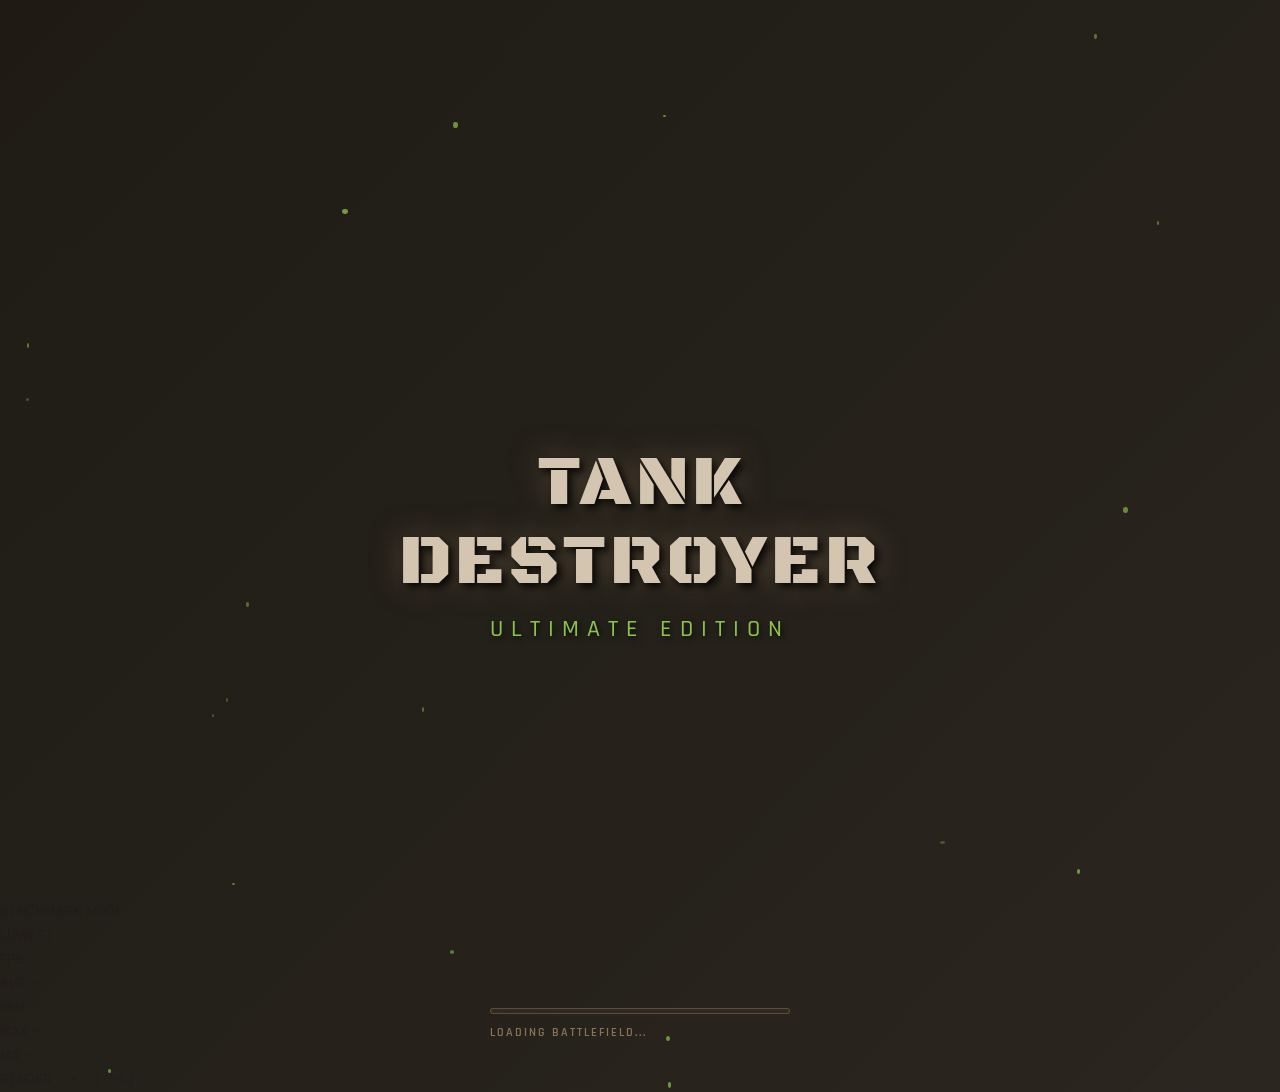
<file: index.html>
<!DOCTYPE html>
<html lang="id">
<head>
    <meta charset="UTF-8">
    <meta name="viewport" content="width=device-width, initial-scale=1.0, maximum-scale=1.0, user-scalable=no">
    <title>Tank Destroyer: Ultimate Edition</title>
    <!-- Cache Buster - Must be first to clear stale assets -->
    <script src="js/cache-buster.js"></script>
    <!-- Local font definitions -->
    <link rel="stylesheet" href="assets/fonts/fonts.css">
    <!-- Tailwind CSS v4 (local file) -->
    <script src="js/tailwind.js"></script>
    <!-- Critical CSS - Inline to prevent flash of unstyled content -->
    <style>
        /* Body starts invisible, fades in when assets loaded */
        html { background: #000; }
        body { 
            margin: 0; 
            padding: 0; 
            background: #000; 
            opacity: 0; 
            transition: opacity 0.8s cubic-bezier(0.4, 0, 0.2, 1);
            font-family: 'Rajdhani', system-ui, sans-serif;
            font-weight: 500;
        }
        body.loaded { opacity: 1; }
        /* Ensure all text uses Rajdhani by default */
        *, *::before, *::after {
            font-family: inherit;
        }
        /* Custom font classes that override Tailwind defaults */
        .font-black { font-weight: 900; font-family: 'Black Ops One', 'Impact', sans-serif !important; }
        .font-display { font-family: 'Black Ops One', 'Impact', sans-serif !important; }
    </style>
    <!-- Main game styles (loads after Tailwind to override) -->
    <link rel="stylesheet" href="css/style.css">
</head>
<body>

    <!-- SPLASH SCREEN -->
    <div id="splash-screen">
        <div class="splash-content">
            <!-- Page 1: Game Title -->
            <div class="splash-page" data-page="1">
                <h1 class="splash-title">TANK DESTROYER</h1>
                <div class="splash-subtitle">ULTIMATE EDITION</div>
            </div>
            
            <!-- Page 2: Developer Info -->
            <div class="splash-page next" data-page="2">
                <div class="splash-dev">
                    <div class="dev-label">PRODUCED BY</div>
                    <div class="dev-branding">
                        <div class="dev-crest">
                            <span class="dev-crest-ring"></span>
                            <span class="dev-crest-core">FDS</span>
                        </div>
                    </div>
                    <div class="dev-name">Firman Dev Studio</div>
                    <div class="dev-tagline">Premium Interactive Entertainment</div>
                </div>
            </div>
            
            <!-- Page 3: Health Warning -->
            <div class="splash-page next" data-page="3">
                <div class="health-warning">
                    <div class="warning-icon">⚠️</div>
                    <div class="warning-text">
                        <strong>HEALTH WARNING:</strong> This game contains flashing lights and intense visual effects.
                        Take regular breaks. If you experience dizziness or discomfort, stop playing immediately.
                    </div>
                </div>
            </div>
            
            <!-- Loading bar - consistent across all pages -->
            <div class="splash-loading">
                <div class="loading-bar"></div>
                <div class="loading-text">LOADING BATTLEFIELD...</div>
            </div>
            
            <!-- Pagination Dots -->
            <div class="splash-pagination">
                <span class="dot" data-page="1"></span>
                <span class="dot" data-page="2"></span>
                <span class="dot" data-page="3"></span>
            </div>
            
            <div class="splash-hint">TAP TO CONTINUE</div>
        </div>
    </div>

    <!-- DEMO BATTLE CANVAS (Background for homepage) -->
    <canvas id="demoCanvas"></canvas>

    <canvas id="gameCanvas"></canvas>
    
    <!-- UI LAYER -->
    <div id="ui-layer">
        <!-- Achievement Popup Container -->
        <div id="achievement-popup-container"></div>

        <div class="hud-top">
            <div class="stats-panel">
                <div id="hp-bar-group" class="bar-group bar-visible">
                    <div class="bar-label"><span>HP</span><span id="revive-indicator" style="color:#ff69b4;font-weight:900;margin-left:8px;">❤️ 0x</span></div>
                    <div class="bar-frame"><div id="hp-fill" class="bar-fill hp-fill" style="width: 100%;"></div><div id="hp-text" class="bar-value">200/200</div></div>
                </div>
                <div id="armor-bar-group" class="bar-group bar-hidden" style="margin-top:4px;">
                    <div class="bar-label"><span>ARMOR</span></div>
                    <div class="bar-frame"><div id="armor-fill" class="bar-fill armor-fill" style="width: 0%;"></div><div id="armor-text" class="bar-value">0</div></div>
                </div>
                <div id="energy-bar-group" class="bar-group bar-visible" style="margin-top:4px;">
                    <div class="bar-label"><span>WEAPON ENERGY</span><span id="temp-indicator" style="color:#00ff00;font-weight:900;margin-left:8px;">20°C</span></div>
                    <div class="bar-frame"><div id="en-fill" class="bar-fill en-fill" style="width: 100%;"></div><div id="en-text" class="bar-value">100%</div></div>
                </div>
                <div id="ks-bar-group" class="bar-group bar-visible" style="margin-top:4px;">
                    <div class="bar-label"><span>KILL STREAK</span></div>
                    <div class="bar-frame"><div id="ks-fill" class="bar-fill ks-fill" style="width: 0%;"></div></div>
                </div>
                <div id="weapon-name" class="weapon-info">CANNON</div>
                <!-- Passive Item Indicators (dmgmult, critical, etc.) -->
                <div id="passive-indicators" class="passive-indicators"></div>
            </div>
            
            <div class="top-right">
                <canvas id="minimap" class="minimap-box" width="110" height="110"></canvas>
                <div class="pause-btn" id="pause-btn">II</div>
                <!-- Wave Indicator - Positioned responsively -->
                <div id="wave-indicator">WAVE 1</div>
            </div>
        </div>

        <div id="boss-warning">⚠ MOTHERSHIP DETECTED ⚠</div>
        
        <!-- FPS Debug HUD (only visible when DEBUG_SHOW_FPS=true or during homepage hold) -->
        <div id="fps-hud" class="fps-hud" style="display: none; opacity: 0;">
            <span id="fps-value" class="fps-value">-- FPS</span>
            <span class="fps-separator">│</span>
            <span id="fps-avg" class="fps-avg">avg --</span>
            <span class="fps-separator">│</span>
            <span id="fps-ms" class="fps-ms">-- ms</span>
        </div>
        
        <!-- Wave Transition Timer -->
        <div id="wave-timer" style="display: none;"></div>

        <div class="keyboard-hint desktop:block hidden">[ WASD: MOVE ] [ MOUSE/ARROWS: AIM & FIRE ]</div>

        <div class="controls-area">
            <!-- LEFT JOYSTICK -->
            <div class="joystick-container left-control">
                <div class="ability-slot ability-slot--turbo">
                    <div id="turbo-btn" class="turbo-btn ability-btn">
                        <span class="ability-main">TURBO</span>
                        <span class="ability-sub">EMPTY</span>
                    </div>
                </div>
                <div id="stick-l" class="joystick-base joy-left">
                    <div class="joystick-label">MOVE</div>
                    <div id="thumb-l" class="joystick-stick"></div>
                </div>
            </div>

            <!-- RIGHT JOYSTICK -->
            <div class="joystick-container right-control">
                <div class="ability-slot ability-slot--ult">
                    <div id="ult-btn" class="ult-btn ability-btn">
                        <span class="ability-main">ULTIMATE</span>
                        <span class="ability-sub">LOCKED</span>
                    </div>
                </div>
                <div id="stick-r" class="joystick-base joy-right">
                    <div class="joystick-label joystick-label-red">AIM & FIRE</div>
                    <div id="thumb-r" class="joystick-stick"></div>
                </div>
            </div>
        </div>
    </div>

    <!-- MENUS -->
    <div id="overlay" class="hidden">
        <h1 class="font-black title-text" style="font-size: clamp(1.75rem, 8vw, 4.5rem); margin-bottom: clamp(0.5rem, 1vh, 1rem); line-height: 1;">TANK DESTROYER</h1>
        <div class="font-semibold" style="color: #8bc34a; font-size: clamp(0.65rem, 2.5vw, 1.25rem); letter-spacing: 0.3em; margin-bottom: clamp(1rem, 3vh, 2.5rem); font-family: 'Rajdhani', sans-serif;">ULTIMATE EDITION</div>
        <div class="score-list w-64" id="high-scores-list"><div class="text-sm" style="color: #d4c5b0;">Retrieving Data...</div></div>
        
        <div class="menu-buttons flex flex-col gap-4 w-64 items-center">
            <button id="resume-game-btn" class="inactive px-6 py-3 font-bold rounded border transition transform active:scale-95 tracking-widest cursor-pointer w-full" style="background: linear-gradient(135deg, #d97706, #fbbf24); color: #3e2c1c; border: 3px solid #b45309; box-shadow: 2px 2px 15px rgba(0,0,0,0.6);">RESUME BATTLE</button>
            <button id="start-btn" class="px-6 py-3 font-bold rounded border transition transform active:scale-95 tracking-widest cursor-pointer w-full" style="background: linear-gradient(135deg, #4a6741, #5a7a50); color: #d4c5b0; border: 3px solid #6b8055; box-shadow: 2px 2px 15px rgba(0,0,0,0.6);">DEPLOY TANK</button>
            <button id="achievements-btn" class="px-6 py-3 font-bold rounded border transition transform active:scale-95 tracking-widest cursor-pointer w-full" style="background: rgba(70, 60, 50, 0.9); color: #d4c5b0; border: 3px solid #8b7355; box-shadow: 2px 2px 10px rgba(0,0,0,0.5);">ACHIEVEMENTS</button>
        </div>
        
        <!-- Version Number -->
        <div class="version-number">v2.1.7</div>
        
        <!-- Music Credits & Toggle (Bottom Left) -->
        <div class="music-credits">
            <div class="music-controls-row">
                <div class="settings-btn" id="settings-btn" title="Graphics Settings">
                    <span class="settings-icon">⚙️</span>
                </div>
                <div class="music-toggle" id="music-toggle" title="Toggle Music">
                    <span class="music-icon" id="music-icon">🔊</span>
                </div>
            </div>
            <div class="music-text">Music from Army Men RTS (2002) OST</div>
        </div>
        
        <!-- Music Start Hint - Centered horizontally -->
        <div class="music-start-hint-container" id="music-start-hint">
            <div class="music-start-hint-box">
                <span class="hint-text">Tap anywhere to start music</span>
            </div>
        </div>
    </div>
    
    <!-- Demo Benchmark HUD - Shows when holding homepage background -->
    <div id="demo-benchmark-hud" class="demo-benchmark-hud">
        <div class="benchmark-header">
            <div class="benchmark-title">BENCHMARK MODE</div>
            <div class="benchmark-quality">
                <span class="quality-badge" id="bench-quality-badge">LOWEST</span>
            </div>
        </div>
        <div class="benchmark-stats">
            <div class="benchmark-row">
                <span class="benchmark-label">FPS</span>
                <span id="bench-fps" class="benchmark-value fps-value">--</span>
            </div>
            <div class="benchmark-row">
                <span class="benchmark-label">AVG</span>
                <span id="bench-avg" class="benchmark-value">--</span>
            </div>
            <div class="benchmark-row">
                <span class="benchmark-label">MIN</span>
                <span id="bench-min" class="benchmark-value">--</span>
            </div>
            <div class="benchmark-row">
                <span class="benchmark-label">MAX</span>
                <span id="bench-max" class="benchmark-value">--</span>
            </div>
            <div class="benchmark-row">
                <span class="benchmark-label">MS</span>
                <span id="bench-ms" class="benchmark-value">--</span>
            </div>
        </div>
        <div class="benchmark-footer">
            <span class="benchmark-resolution-label">RENDER</span>
            <span class="benchmark-resolution" id="bench-resolution">-- × -- (---%)</span>
        </div>
    </div>

    <div id="achievements-screen" class="hidden">
        <div class="ach-header">
            <h1 class="title-text tracking-widest">ACHIEVEMENTS</h1>
            <div class="ach-subtitle">MEDALS OF HONOR</div>
        </div>
        
        <div id="achievements-list" class="achievements-grid">
            <!-- Populated by JS -->
        </div>

        <button id="ach-back-btn">BACK TO BASE</button>
    </div>

    <!-- Settings Screen -->
    <div id="settings-screen" class="hidden">
        <div class="settings-container">
            <div class="settings-header">
                <h1 class="settings-title">GRAPHICS SETTINGS</h1>
                <div class="settings-subtitle">Optimize for your device</div>
            </div>
            
            <div class="settings-content">
                <!-- Quality Presets -->
                <div class="settings-section">
                    <div class="section-title">QUALITY PRESET</div>
                    <div class="quality-presets">
                        <button class="preset-btn" data-quality="0">
                            <span class="preset-icon">💎</span>
                            <span class="preset-name">ULTRA</span>
                            <span class="preset-desc">Maximum quality</span>
                        </button>
                        <button class="preset-btn" data-quality="1">
                            <span class="preset-icon">✨</span>
                            <span class="preset-name">HIGH</span>
                            <span class="preset-desc">Great visuals</span>
                        </button>
                        <button class="preset-btn" data-quality="2">
                            <span class="preset-icon">⚖️</span>
                            <span class="preset-name">MEDIUM</span>
                            <span class="preset-desc">Balanced</span>
                        </button>
                        <button class="preset-btn" data-quality="3">
                            <span class="preset-icon">🔋</span>
                            <span class="preset-name">LOW</span>
                            <span class="preset-desc">Better FPS</span>
                        </button>
                        <button class="preset-btn" data-quality="4">
                            <span class="preset-icon">⚡</span>
                            <span class="preset-name">VERY LOW</span>
                            <span class="preset-desc">Performance</span>
                        </button>
                        <button class="preset-btn active" data-quality="5">
                            <span class="preset-icon">🚀</span>
                            <span class="preset-name">LOWEST</span>
                            <span class="preset-desc">Max FPS</span>
                        </button>
                    </div>
                </div>
                
                <!-- Current Settings Display -->
                <div class="settings-section">
                    <div class="section-title">CURRENT SETTINGS</div>
                    <div class="settings-info">
                        <div class="setting-row">
                            <span class="setting-label">Particles</span>
                            <span class="setting-value" id="setting-particles">15%</span>
                        </div>
                        <div class="setting-row">
                            <span class="setting-label">Shadows</span>
                            <span class="setting-value" id="setting-shadows">Off</span>
                        </div>
                        <div class="setting-row">
                            <span class="setting-label">Terrain Detail</span>
                            <span class="setting-value" id="setting-terrain">10%</span>
                        </div>
                        <div class="setting-row">
                            <span class="setting-label">Effects</span>
                            <span class="setting-value" id="setting-effects">20%</span>
                        </div>
                        <div class="setting-row">
                            <span class="setting-label">Tank Tracks</span>
                            <span class="setting-value" id="setting-tracks">Off</span>
                        </div>
                        <div class="setting-row">
                            <span class="setting-label">Floating Text</span>
                            <span class="setting-value" id="setting-floattext">15 max</span>
                        </div>
                        <div class="setting-row">
                            <span class="setting-label">AI Update Rate</span>
                            <span class="setting-value" id="setting-ai">Every 4 frames</span>
                        </div>
                    </div>
                </div>
            </div>
            
            <button id="settings-back-btn" class="settings-back-btn">APPLY & CLOSE</button>
        </div>
    </div>

    <div id="pause-screen" class="hidden">
        <h1 class="title-text" style="font-size: clamp(2.5rem, 8vw, 5rem); margin-bottom: clamp(1.5rem, 4vh, 3rem);">PAUSED</h1>
        <div class="flex flex-col" style="gap: clamp(12px, 2vh, 20px); width: clamp(16rem, 40vw, 20rem);">
            <button id="resume-btn" class="pause-menu-btn" style="background: linear-gradient(135deg, #4a6741, #5a7a50); color: #d4c5b0; border: 3px solid #6b8055;">RESUME</button>
            <button id="restart-pause-btn" class="pause-menu-btn" style="background: linear-gradient(135deg, #a83e20, #b44628); color: #d4c5b0; border: 3px solid #8b5a3c;">RESTART</button>
            <button id="home-btn" class="pause-menu-btn" style="background: rgba(70, 60, 50, 0.95); color: #d4c5b0; border: 3px solid #8b7355;">HOME</button>
        </div>
    </div>

    <div id="gameover-screen" class="hidden">
        <h1 class="title-text" style="font-size: clamp(2.5rem, 8vw, 5rem); margin-bottom: clamp(0.5rem, 1vh, 1rem);">MISSION FAILED</h1>
        <p id="go-score" class="font-mono tracking-wider" style="font-size: clamp(1.2rem, 4vw, 2rem); margin-bottom: clamp(1.5rem, 4vh, 3rem);">SCORE: 0</p>
        <div class="flex flex-col" style="gap: clamp(12px, 2vh, 20px); width: clamp(16rem, 40vw, 20rem);">
            <button id="restart-btn" class="pause-menu-btn" style="background: linear-gradient(135deg, #4a6741, #5a7a50); color: #d4c5b0; border: 3px solid #6b8055;">RETRY MISSION</button>
            <button id="home-gameover-btn" class="pause-menu-btn" style="background: rgba(70, 60, 50, 0.95); color: #d4c5b0; border: 3px solid #8b7355;">BACK TO HOME</button>
        </div>
    </div>

    <!-- Victory Screen -->
    <div id="victory-screen" class="hidden">
        <div class="victory-sparkles"></div>
        <div class="victory-content">
            <div class="victory-badge">
                <div class="victory-trophy">🏆</div>
                <div class="victory-rays"></div>
            </div>
            <h1 class="title-text victory-title">VICTORY!</h1>
            <p class="victory-subtitle">OMEGA DESTROYER DEFEATED</p>
            <div class="victory-stats">
                <div class="victory-stat">
                    <span class="stat-label">FINAL SCORE</span>
                    <span id="victory-score" class="stat-value font-mono">0</span>
                </div>
                <div class="victory-stat">
                    <span class="stat-label">MISSION TIME</span>
                    <span id="victory-time" class="stat-value font-mono">00:00</span>
                </div>
            </div>
            <div class="victory-btn-container">
                <button id="home-victory-btn" class="victory-home-btn">
                    <span class="btn-icon">🏠</span>
                    <span class="btn-text">RETURN HOME</span>
                </button>
            </div>
        </div>
    </div>

    <!-- Deploy Confirmation Popup -->
    <div id="deploy-confirm-popup" class="hidden">
        <div class="confirm-popup-content">
            <h2 class="confirm-title">⚠️ ACTIVE MISSION</h2>
            <p class="confirm-text">You have a saved battle in progress. Starting a new mission will erase your current progress.</p>
            <p class="confirm-subtext">Wave <span id="saved-wave-num">?</span> • Score <span id="saved-score-num">?</span></p>
            <div class="confirm-buttons">
                <button id="confirm-deploy-btn" class="pause-menu-btn" style="background: linear-gradient(135deg, #a83e20, #b44628); color: #d4c5b0; border: 3px solid #8b5a3c;">NEW MISSION</button>
                <button id="cancel-deploy-btn" class="pause-menu-btn" style="background: rgba(70, 60, 50, 0.95); color: #d4c5b0; border: 3px solid #8b7355;">CANCEL</button>
            </div>
        </div>
    </div>

    <script src="js/splash.js"></script>
    <script src="js/music.js"></script>
    <script src="js/config.js"></script>
    <script src="js/achievements.js"></script>
    <script src="js/saveManager.js"></script>
    <script src="js/ui.js"></script>
    <script src="js/world.js"></script>
    <script src="js/systems.js"></script>
    <!-- render.js must load before gameplay.js (draw() dependency) -->
    <script src="js/render.js"></script>
    <!-- demo.js needs render.js, config.js, world.js -->
    <script src="js/demo.js"></script>
    <!-- systems.js must load before gameplay.js (updateBullets dependency) -->
    <script src="js/gameplay.js"></script>
    <script src="js/input.js"></script>
    <script src="js/main.js"></script>
</html>
</file>
<file: assets/fonts/fonts.css>
/* Local Font Definitions - Downloaded from Google Fonts */
/* Black Ops One - Military style display font */
@font-face {
    font-family: 'Black Ops One';
    font-style: normal;
    font-weight: 400;
    font-display: swap;
    src: url('./BlackOpsOne-Regular.ttf') format('truetype');
}

/* Rajdhani - Modern technical font for UI (all weights) */
@font-face {
    font-family: 'Rajdhani';
    font-style: normal;
    font-weight: 300;
    font-display: swap;
    src: url('./Rajdhani-Light.ttf') format('truetype');
}

@font-face {
    font-family: 'Rajdhani';
    font-style: normal;
    font-weight: 400;
    font-display: swap;
    src: url('./Rajdhani-Regular.ttf') format('truetype');
}

@font-face {
    font-family: 'Rajdhani';
    font-style: normal;
    font-weight: 500;
    font-display: swap;
    src: url('./Rajdhani-Medium.ttf') format('truetype');
}

@font-face {
    font-family: 'Rajdhani';
    font-style: normal;
    font-weight: 600;
    font-display: swap;
    src: url('./Rajdhani-SemiBold.ttf') format('truetype');
}

@font-face {
    font-family: 'Rajdhani';
    font-style: normal;
    font-weight: 700;
    font-display: swap;
    src: url('./Rajdhani-Bold.ttf') format('truetype');
}

/* Orbitron - Futuristic geometric font */
@font-face {
    font-family: 'Orbitron';
    font-style: normal;
    font-weight: 400;
    font-display: swap;
    src: url('./Orbitron-Regular.ttf') format('truetype');
}

@font-face {
    font-family: 'Orbitron';
    font-style: normal;
    font-weight: 700;
    font-display: swap;
    src: url('./Orbitron-Bold.ttf') format('truetype');
}
</file>
<file: css/style.css>
/* Local Font Import - Downloaded from Google Fonts for production use */
@import url('../assets/fonts/fonts.css');

:root {
	--hud-box-size: clamp(90px, 20vw, 130px);
	--hud-box-size-compact: clamp(75px, 18vw, 100px);
	/* Default font settings */
	--font-primary: 'Rajdhani', system-ui, sans-serif;
	--font-display: 'Black Ops One', 'Impact', sans-serif;
	--font-mono: 'Orbitron', monospace;
}

/* === GPU HARDWARE ACCELERATION HINTS === */
/* Force GPU layer creation for smooth rendering */
* {
	/* Disable tap highlight on mobile */
	-webkit-tap-highlight-color: transparent;
	/* Inherit font from parent by default */
	font-family: inherit;
}

/* Base font settings for entire document */
html {
	font-family: var(--font-primary);
}

body {
	background: linear-gradient(135deg, #5a7a50 0%, #4a6741 50%, #6b5d4f 100%);
	/* Natural terrain gradient */
	margin: 0;
	overflow: hidden;
	touch-action: none;
	font-family: var(--font-primary);
	font-weight: 500; /* Medium weight as default - not too thin */
	user-select: none;
	-webkit-user-select: none;
	/* GPU acceleration for body */
	-webkit-transform: translateZ(0);
	transform: translateZ(0);
}

/* GPU-accelerated canvas rendering */
#gameCanvas,
#minimap,
#demo-canvas {
	/* Force GPU compositing layer */
	transform: translateZ(0);
	-webkit-transform: translateZ(0);
	/* Hint browser to optimize for changes */
	will-change: contents;
	/* Disable image smoothing for better performance */
	image-rendering: -webkit-optimize-contrast;
	image-rendering: crisp-edges;
	/* Backface visibility for GPU layer */
	-webkit-backface-visibility: hidden;
	backface-visibility: hidden;
}

/* Blur effect for canvas and HUD when wave-timer is visible */
#wave-timer:not([style*="display: none"]) ~ #gameCanvas,
#wave-timer:not([style*="display: none"]) ~ .hud-top,
#wave-timer:not([style*="display: none"]) ~ .stats-panel,
#wave-timer:not([style*="display: none"]) ~ .top-right,
#wave-timer:not([style*="display: none"]) ~ #wave-indicator,
#wave-timer:not([style*="display: none"]) ~ #minimap,
#wave-timer:not([style*="display: none"]) ~ #ui-layer {
	filter: blur(8px);
	transition: filter 0.3s ease;
}

/* SPLASH SCREEN */
#splash-screen {
	position: fixed;
	inset: 0;
	background: linear-gradient(135deg, rgba(30, 25, 20, 0.98), rgba(40, 35, 30, 0.95));
	z-index: 9999;
	display: flex;
	align-items: center;
	justify-content: center;
}

#splash-screen.fade-out {
	animation: splashFadeOut 0.8s ease-out forwards;
}

@keyframes splashFadeOut {
	to {
		opacity: 0;
		visibility: hidden;
	}
}

.splash-content {
	position: relative;
	display: flex;
	flex-direction: column;
	align-items: center;
	justify-content: center;
	width: 100%;
	height: 100vh;
	max-width: 100%;
	overflow: hidden;
	z-index: 1;
}

/* Splash Pages */
.splash-page {
	position: absolute;
	top: 50%;
	left: 50%;
	transform: translate(-50%, -50%) scale(0.8) rotateY(45deg);
	display: flex;
	flex-direction: column;
	align-items: center;
	justify-content: center;
	gap: clamp(4px, 1vh, 10px);
	opacity: 0;
	visibility: hidden;
	transition: all 0.8s cubic-bezier(0.68, -0.55, 0.265, 1.55);
	width: calc(100% - 40px);
	max-width: 600px;
	padding: 20px;
	box-sizing: border-box;
	filter: blur(10px);
	will-change: transform, opacity, filter, visibility;
	backface-visibility: hidden;
	-webkit-backface-visibility: hidden;
	pointer-events: none;
	z-index: 10;
}

/* Landscape mode adjustments */
@media (orientation: landscape) and (max-height: 500px) {
	.splash-page {
		width: calc(100% - 80px);
		max-width: 90vw;
		padding: 15px 40px;
		gap: clamp(4px, 1vh, 8px);
	}
}

/* Portrait mode on small screens */
@media (orientation: portrait) and (max-width: 480px) {
	.splash-page {
		width: calc(100% - 32px);
		padding: 16px;
	}
}

.splash-page.active {
	opacity: 1;
	visibility: visible;
	transform: translate(-50%, -50%) scale(1) rotateY(0deg);
	filter: blur(0);
	pointer-events: auto;
}

.splash-page.prev {
	opacity: 0;
	visibility: hidden;
	transform: translate(-50%, -50%) translateX(-50%) scale(0.8) rotateY(-45deg);
	filter: blur(10px);
}

.splash-page.next {
	transform: translate(-50%, -50%) translateX(50%) scale(0.8) rotateY(45deg);
}

/* Entrance animation for first page */
.splash-page.entrance {
	visibility: visible !important;
	animation: pageEntrance 1.2s cubic-bezier(0.34, 1.56, 0.64, 1) forwards;
}

@keyframes pageEntrance {
	0% {
		opacity: 0;
		transform: translate(-50%, -50%) scale(0.3) rotateX(90deg);
		filter: blur(20px);
	}
	50% {
		transform: translate(-50%, -50%) scale(1.1) rotateX(-10deg);
		filter: blur(5px);
	}
	100% {
		opacity: 1;
		transform: translate(-50%, -50%) scale(1) rotateX(0deg);
		filter: blur(0);
	}
}

/* Exit transitions - Blur Dissolve (elegant fade with blur) */
.splash-page.exit-blur-dissolve {
	animation: exitBlurDissolve 1.8s ease-in-out forwards;
}

@keyframes exitBlurDissolve {
	0% {
		opacity: 1;
		transform: scale(1);
		filter: blur(0px);
	}
	15% {
		opacity: 0.92;
		transform: scale(1.003);
		filter: blur(1px);
	}
	50% {
		opacity: 0.5;
		transform: scale(1.025);
		filter: blur(7.5px);
	}
	85% {
		opacity: 0.08;
		transform: scale(1.047);
		filter: blur(14px);
	}
	100% {
		opacity: 0;
		transform: scale(1.05);
		filter: blur(15px);
	}
}

.splash-page.enter-blur-dissolve {
	animation: enterBlurDissolve 1.8s ease-in-out forwards;
}

@keyframes enterBlurDissolve {
	0% {
		opacity: 0;
		transform: scale(0.95);
		filter: blur(15px);
	}
	15% {
		opacity: 0.08;
		transform: scale(0.953);
		filter: blur(14px);
	}
	50% {
		opacity: 0.5;
		transform: scale(0.975);
		filter: blur(7.5px);
	}
	85% {
		opacity: 0.92;
		transform: scale(0.997);
		filter: blur(1px);
	}
	100% {
		opacity: 1;
		transform: scale(1);
		filter: blur(0px);
	}
}

/* Exit transitions - Slide Left (legacy, kept for compatibility) */
.splash-page.exit-slide-left {
	animation: exitSlideLeft 0.8s cubic-bezier(0.55, 0.085, 0.68, 0.53) forwards;
}

@keyframes exitSlideLeft {
	0% {
		opacity: 1;
		transform: translateX(0) scale(1) rotateY(0);
	}
	100% {
		opacity: 0;
		transform: translateX(-120%) scale(0.7) rotateY(-30deg);
		filter: blur(8px);
	}
}

.splash-page.enter-slide-left {
	animation: enterSlideLeft 0.8s cubic-bezier(0.25, 0.46, 0.45, 0.94) forwards;
}

@keyframes enterSlideLeft {
	0% {
		opacity: 0;
		transform: translateX(120%) scale(0.7) rotateY(30deg);
		filter: blur(8px);
	}
	100% {
		opacity: 1;
		transform: translateX(0) scale(1) rotateY(0);
		filter: blur(0);
	}
}

/* Exit transitions - Cinema Reveal (dramatic cinematic effect) */
.splash-page.exit-cinema-reveal {
	animation: exitCinemaReveal 1.8s ease-in-out forwards;
}

@keyframes exitCinemaReveal {
	0% {
		opacity: 1;
		transform: scale(1);
		filter: blur(0px) brightness(1);
	}
	15% {
		opacity: 0.92;
		transform: scale(0.98);
		filter: blur(1.5px) brightness(1.04);
	}
	50% {
		opacity: 0.5;
		transform: scale(0.85);
		filter: blur(10px) brightness(1.25);
	}
	85% {
		opacity: 0.08;
		transform: scale(0.72);
		filter: blur(18px) brightness(1.46);
	}
	100% {
		opacity: 0;
		transform: scale(0.7);
		filter: blur(20px) brightness(1.5);
	}
}

.splash-page.enter-cinema-reveal {
	animation: enterCinemaReveal 1.8s ease-in-out forwards;
}

@keyframes enterCinemaReveal {
	0% {
		opacity: 0;
		transform: scale(1.4);
		filter: blur(20px) brightness(0.5);
	}
	15% {
		opacity: 0.08;
		transform: scale(1.37);
		filter: blur(18px) brightness(0.54);
	}
	50% {
		opacity: 0.5;
		transform: scale(1.2);
		filter: blur(10px) brightness(0.75);
	}
	85% {
		opacity: 0.92;
		transform: scale(1.03);
		filter: blur(1.5px) brightness(0.96);
	}
	100% {
		opacity: 1;
		transform: scale(1);
		filter: blur(0px) brightness(1);
	}
}

/* Exit transitions - Zoom Fade (legacy, kept for compatibility) */
.splash-page.exit-zoom-fade {
	animation: exitZoomFade 0.8s cubic-bezier(0.55, 0.085, 0.68, 0.53) forwards;
}

@keyframes exitZoomFade {
	0% {
		opacity: 1;
		transform: scale(1) rotateZ(0);
	}
	100% {
		opacity: 0;
		transform: scale(0.5) rotateZ(-5deg);
		filter: blur(10px);
	}
}

.splash-page.enter-zoom-fade {
	animation: enterZoomFade 0.8s cubic-bezier(0.25, 0.46, 0.45, 0.94) forwards;
}

@keyframes enterZoomFade {
	0% {
		opacity: 0;
		transform: scale(1.5) rotateZ(5deg);
		filter: blur(10px);
	}
	100% {
		opacity: 1;
		transform: scale(1) rotateZ(0);
		filter: blur(0);
	}
}

/* Exit transitions - Ethereal Fade (smooth zoom out without bounce) */
/* No bounce effect - uses ease-out for smooth direct zoom out */
.splash-page.exit-ethereal-fade {
	animation: exitEtherealFade 1.2s ease-out forwards;
	will-change: transform, opacity, filter, visibility;
	backface-visibility: hidden;
	-webkit-backface-visibility: hidden;
}

@keyframes exitEtherealFade {
	0% {
		opacity: 1;
		visibility: visible;
		transform: translate(-50%, -50%) scale(1);
		filter: blur(0px);
	}
	99% {
		visibility: visible;
	}
	100% {
		opacity: 0;
		visibility: hidden;
		transform: translate(-50%, -50%) scale(0.7);
		filter: blur(15px);
	}
}

/* Enter Ethereal Fade (with bounce effect for dramatic entrance) */
/* Uses bouncy cubic-bezier for overshoot effect */
.splash-page.enter-ethereal-fade {
	visibility: visible !important;
	animation: enterEtherealFade 1.2s cubic-bezier(0.34, 1.56, 0.64, 1) forwards;
	will-change: transform, opacity, filter;
	backface-visibility: hidden;
	-webkit-backface-visibility: hidden;
}

@keyframes enterEtherealFade {
	0% {
		opacity: 0;
		transform: translate(-50%, -50%) scale(0.3) rotateX(90deg);
		filter: blur(20px);
	}
	50% {
		opacity: 0.6;
		transform: translate(-50%, -50%) scale(1.1) rotateX(-10deg);
		filter: blur(5px);
	}
	100% {
		opacity: 1;
		transform: translate(-50%, -50%) scale(1) rotateX(0deg);
		filter: blur(0px);
	}
}

/* Curtain exit effect (legacy, kept for compatibility) */
.splash-page.exit-curtain {
	animation: exitCurtain 0.8s ease-in-out forwards;
}

@keyframes exitCurtain {
	0% {
		opacity: 1;
		transform: scaleY(1);
		transform-origin: top;
	}
	100% {
		opacity: 0;
		transform: scaleY(0);
		transform-origin: top;
	}
}

/* Floating particles animation */
@keyframes floatParticle {
	0%, 100% {
		transform: translateY(0) translateX(0);
		opacity: 0.5;
	}
	25% {
		transform: translateY(-20px) translateX(10px);
		opacity: 0.8;
	}
	50% {
		transform: translateY(-10px) translateX(-5px);
		opacity: 0.4;
	}
	75% {
		transform: translateY(-25px) translateX(-10px);
		opacity: 0.7;
	}
}

/* Dot pulse animations */
.dot.pulse-out {
	animation: dotPulseOut 0.4s ease-out forwards;
}

@keyframes dotPulseOut {
	0% {
		transform: scale(1);
		background: #8bc34a;
	}
	50% {
		transform: scale(1.5);
	}
	100% {
		transform: scale(1);
		background: rgba(212, 197, 176, 0.3);
	}
}

.dot.pulse-in {
	animation: dotPulseIn 0.4s ease-out forwards;
}

@keyframes dotPulseIn {
	0% {
		transform: scale(1);
		background: rgba(212, 197, 176, 0.3);
	}
	50% {
		transform: scale(1.8);
	}
	100% {
		transform: scale(1);
		background: #8bc34a;
	}
}

/* Dramatic splash exit */
#splash-screen.dramatic-exit {
	animation: splashDramaticExit 0.8s cubic-bezier(0.55, 0.085, 0.68, 0.53) forwards;
}

@keyframes splashDramaticExit {
	0% {
		clip-path: circle(150% at 50% 50%);
		opacity: 1;
	}
	100% {
		clip-path: circle(0% at 50% 50%);
		opacity: 0;
	}
}

/* Menu entrance animation */
#overlay.menu-entrance {
	animation: menuEntrance 0.6s cubic-bezier(0.34, 1.56, 0.64, 1) forwards;
}

@keyframes menuEntrance {
	0% {
		opacity: 0;
		transform: translateY(50px) scale(0.9);
	}
	100% {
		opacity: 1;
		transform: translateY(0) scale(1);
	}
}

.splash-title {
	font-family: 'Black Ops One', cursive;
	font-size: clamp(28px, 7vw, 72px);
	color: #d4c5b0;
	text-shadow: 4px 4px 8px rgba(0, 0, 0, 0.9), 0 0 30px rgba(139, 115, 85, 0.5);
	letter-spacing: clamp(2px, 1vw, 4px);
	animation: titlePulse 2s ease-in-out infinite;
	text-align: center;
	line-height: 1.1;
}

@keyframes titlePulse {

	0%,
	100% {
		text-shadow: 4px 4px 8px rgba(0, 0, 0, 0.9), 0 0 30px rgba(139, 115, 85, 0.5);
	}

	50% {
		text-shadow: 4px 4px 8px rgba(0, 0, 0, 0.9), 0 0 50px rgba(139, 195, 74, 0.7);
	}
}

.splash-subtitle {
	font-family: 'Rajdhani', sans-serif;
	font-size: clamp(12px, 2.5vw, 24px);
	color: #8bc34a;
	letter-spacing: clamp(2px, 1.5vw, 8px);
	font-weight: 500;
	text-transform: uppercase;
	text-shadow: 2px 2px 6px rgba(0, 0, 0, 0.8);
}

.splash-dev {
	margin-top: 2vh;
	text-align: center;
	padding: 8px 20px;
	position: relative;
	display: flex;
	flex-direction: column;
	align-items: center;
	gap: 6px;
}

/* Remove the excessive background and effects */
.splash-dev::after {
	display: none;
}

.dev-label {
	font-family: 'Rajdhani', sans-serif;
	font-size: 10px;
	color: #8b7355;
	letter-spacing: 4px;
	font-weight: 700;
	text-transform: uppercase;
	opacity: 0.7;
	margin-bottom: 5px;

.temp-state {
	display: block;
	font-size: 10px;
	letter-spacing: 0.18em;
	text-transform: uppercase;
	color: #f8edde;
	opacity: 0.8;
}
}

.dev-branding {
	margin-bottom: 5px;
	display: flex;
	justify-content: center;
}

.dev-crest {
	position: relative;
	width: 60px;
	height: 60px;
	display: flex;
	justify-content: center;
	align-items: center;
	background: radial-gradient(circle, rgba(250, 204, 21, 0.1), transparent 70%);
}

.dev-crest-ring {
	position: absolute;
	width: 100%;
	height: 100%;
	border-radius: 50%;
	border: 1px solid rgba(212, 175, 55, 0.4);
	/* Elegant gold */
	box-shadow: 0 0 15px rgba(212, 175, 55, 0.1);
	animation: crestRotate 20s linear infinite;
	animation-play-state: paused;
}

.dev-crest-ring::after {
	content: '';
	position: absolute;
	top: -2px;
	left: 50%;
	transform: translateX(-50%);
	width: 4px;
	height: 4px;
	background: #d4af37;
	border-radius: 50%;
	box-shadow: 0 0 5px #d4af37;
}

.dev-crest-core {
	font-family: 'Rajdhani', sans-serif;
	font-weight: 700;
	font-size: 20px;
	letter-spacing: 1px;
	color: #fef3c7;
	text-shadow: 0 0 10px rgba(212, 175, 55, 0.5);
	z-index: 1;
}

.dev-crest-glow {
	display: none;
	/* Remove excessive glow */
}

.dev-name {
	font-family: 'Rajdhani', sans-serif;
	/* Cleaner, more professional font */
	font-weight: 700;
	font-size: clamp(24px, 5vw, 32px);
	letter-spacing: 0.15em;
	color: #fef3c7;
	background: linear-gradient(to bottom, #fff8e1, #d4af37);
	-webkit-background-clip: text;
	background-clip: text;
	color: transparent;
	text-transform: uppercase;
	margin: 2px 0;
	text-shadow: 0 2px 10px rgba(0, 0, 0, 0.3);
}

.dev-alias {
	display: none;
	/* Remove alias to clean up */
}

.dev-tagline {
	font-family: 'Rajdhani', sans-serif;
	font-size: 11px;
	color: #a89070;
	letter-spacing: 0.3em;
	text-transform: uppercase;
	margin-top: 5px;
	opacity: 0.8;
	border-top: 1px solid rgba(168, 144, 112, 0.3);
	padding-top: 8px;
	width: 100%;
	max-width: 200px;
}

@keyframes crestRotate {
	from {
		transform: rotate(0deg);
	}

	to {
		transform: rotate(360deg);
	}
}

/* Play crest animation only when page 2 is active */
.splash-page.active .dev-crest-ring {
	animation-play-state: running;
}

.health-warning {
	margin-top: clamp(10px, 2vh, 20px);
	max-width: 600px;
	padding: clamp(10px, 2vh, 15px) clamp(12px, 3vw, 20px);
	background: rgba(180, 70, 40, 0.25);
	backdrop-filter: blur(10px);
	-webkit-backdrop-filter: blur(10px);
	border: 2px solid rgba(180, 70, 40, 0.5);
	border-radius: 8px;
	display: flex;
	gap: clamp(8px, 2vw, 12px);
	align-items: flex-start;
}

.warning-icon {
	font-size: clamp(24px, 6vw, 32px);
	flex-shrink: 0;
	line-height: 1;
}

.warning-text {
	font-size: clamp(10px, 2vw, 13px);
	color: #d4c5b0;
	text-align: left;
	line-height: 1.5;
}

.warning-text strong {
	color: #ff8866;
	display: block;
	margin-bottom: 4px;
}

.splash-loading {
	position: fixed;
	bottom: 50px;
	left: 50%;
	transform: translateX(-50%);
	width: 300px;
	max-width: 85%;
	z-index: 10;
}

.loading-bar {
	width: 100%;
	height: 6px;
	background: rgba(50, 42, 35, 0.8);
	border: 1px solid rgba(139, 115, 85, 0.5);
	border-radius: 3px;
	overflow: hidden;
	position: relative;
}

.loading-bar::after {
	content: '';
	position: absolute;
	top: 0;
	left: -100%;
	width: 100%;
	height: 100%;
	background: linear-gradient(90deg, transparent, #8bc34a, transparent);
	animation: loading 1.5s ease-in-out infinite;
}

@keyframes loading {
	to {
		left: 100%;
	}
}

@keyframes devAurora {
	0% {
		transform: rotate(0deg) scale(1);
		opacity: 0.7;
	}

	50% {
		transform: rotate(8deg) scale(1.05);
		opacity: 0.95;
	}

	100% {
		transform: rotate(-4deg) scale(1);
		opacity: 0.8;
	}
}

@keyframes titleGlow {
	0% {
		background-position: 0% 50%;
		text-shadow: 0 0 8px rgba(255, 230, 180, 0.4);
	}

	50% {
		background-position: 100% 50%;
		text-shadow: 0 0 14px rgba(255, 230, 180, 0.8);
	}

	100% {
		background-position: 0% 50%;
		text-shadow: 0 0 8px rgba(255, 230, 180, 0.4);
	}
}

@keyframes crestOrbit {
	from {
		transform: rotate(0deg);
	}

	to {
		transform: rotate(360deg);
	}
}

@keyframes crestPulse {
	0% {
		opacity: 0.4;
		transform: scale(0.9);
	}

	50% {
		opacity: 1;
		transform: scale(1.05);
	}

	100% {
		opacity: 0.4;
		transform: scale(0.92);
	}
}

@keyframes taglineSlide {
	0% {
		letter-spacing: 0.15em;
		opacity: 0.6;
	}

	50% {
		letter-spacing: 0.35em;
		opacity: 1;
	}

	100% {
		letter-spacing: 0.15em;
		opacity: 0.6;
	}
}

@keyframes slideInDown {
	from {
		opacity: 0;
		transform: translateY(-100%) scale(0.9) rotateX(20deg);
	}

	to {
		opacity: 1;
		transform: translateY(0) scale(1) rotateX(0deg);
	}
}

@keyframes slideOutUp {
	from {
		opacity: 1;
		transform: translateY(0) scale(1) rotateX(0deg);
	}

	to {
		opacity: 0;
		transform: translateY(-100%) scale(0.85) rotateX(-15deg);
	}
}

@keyframes slideInFromRight {
	from {
		opacity: 0;
		transform: translateX(100%) scale(0.9) rotateY(-25deg);
	}

	to {
		opacity: 1;
		transform: translateX(0) scale(1) rotateY(0deg);
	}
}

@keyframes fadeInUp {
	from {
		opacity: 0;
		transform: translateY(20px);
	}

	to {
		opacity: 1;
		transform: translateY(0);
	}
}

@keyframes fadeIn {
	from {
		opacity: 0;
	}

	to {
		opacity: 1;
	}
}

/* Splash Pagination */
.splash-pagination {
	display: none;
	/* Hidden - auto-advance only */
}

.dot {
	display: none;
}

.splash-hint {
	display: none;
	/* Hidden - auto-advance only */
}

@keyframes blink {

	0%,
	100% {
		opacity: 0.4;
	}

	50% {
		opacity: 1;
	}
}

.loading-text {
	margin-top: 10px;
	font-size: 12px;
	color: #8b7355;
	letter-spacing: 2px;
	font-weight: 600;
}

/* DEMO CANVAS (Homepage background) */
#demoCanvas {
	position: absolute;
	top: 0;
	left: 0;
	width: 100%;
	height: 100%;
	z-index: 1;
	display: none;
	opacity: 0;
	transition: opacity 1.2s ease-in;
}

#demoCanvas.active {
	display: block;
	opacity: 1;
}

canvas {
	display: block;
	width: 100%;
	height: 100%;
}

#gameCanvas {
	position: relative;
	z-index: 10;
	opacity: 0;
	transition: opacity 0.8s ease-in, filter 0.3s ease;
	/* GPU Hardware Acceleration - Force compositing layer */
	transform: translateZ(0);
	-webkit-transform: translateZ(0);
	will-change: transform, opacity;
	/* Optimize rendering */
	image-rendering: -webkit-optimize-contrast;
	image-rendering: crisp-edges;
	/* Disable subpixel antialiasing for performance */
	-webkit-font-smoothing: none;
	backface-visibility: hidden;
	-webkit-backface-visibility: hidden;
}

#gameCanvas.active {
	opacity: 1;
}

/* Blur canvas during wave intermission */
#gameCanvas.wave-blur {
	filter: blur(4px);
}

/* UI LAYER */
#ui-layer {
	position: absolute;
	inset: 0;
	pointer-events: none;
	z-index: 20;
	padding: max(10px, env(safe-area-inset-top)) max(20px, env(safe-area-inset-right)) max(10px, env(safe-area-inset-bottom)) max(20px, env(safe-area-inset-left));
	display: flex;
	flex-direction: column;
	justify-content: space-between;
	opacity: 0;
	transition: opacity 0.5s ease-in;
}

#ui-layer.active {
	opacity: 1;
}

/* HUD TOP */
/* Wave Indicator Responsive Positioning */
#wave-indicator {
	--wave-progress: 0%;
	--wave-progress-color: #8bc34a;
	--wave-accent: #d4c5b0;
	transition: all 0.3s ease;
	background: rgba(30, 25, 20, 0.6);
	border: 3px solid rgba(139, 115, 85, 0.8);
	border-radius: 8px;
	backdrop-filter: blur(6px);
	-webkit-backdrop-filter: blur(6px);
	box-shadow: 2px 2px 12px rgba(0, 0, 0, 0.5), inset 0 0 20px rgba(0, 0, 0, 0.3);
	padding: 10px;
	display: flex;
	flex-direction: column;
	gap: 4px;
	justify-content: space-evenly;
	align-items: stretch;
	color: #d4c5b0;
	font-family: 'Rajdhani', sans-serif;
	position: relative;
	overflow: hidden;
	min-width: 0;
	width: min(260px, 100%);
	max-width: 260px;
	isolation: isolate;
}

#wave-indicator::before {
	content: '';
	position: absolute;
	inset: 1px;
	border-radius: 8px;
	border: 1px solid rgba(255, 255, 255, 0.06);
	background: linear-gradient(135deg, rgba(255, 255, 255, 0.05), transparent 40%);
	opacity: 0.5;
	pointer-events: none;
}

#wave-indicator>* {
	position: relative;
	z-index: 1;
}

#wave-indicator .wave-title {
	font-size: 13px;
	font-weight: 900;
	letter-spacing: 2.2px;
	text-transform: uppercase;
	text-align: center;
	color: rgba(212, 197, 176, 0.9);
	text-shadow: 0 2px 4px rgba(0, 0, 0, 0.8);
}

#wave-indicator .wave-stat-row {
	display: flex;
	gap: 12px;
}

#wave-indicator .wave-stat {
	flex: 1;
	background: rgba(15, 12, 10, 0.45);
	border: 1px solid rgba(139, 115, 85, 0.35);
	border-radius: 8px;
	padding: 8px 6px;
	display: flex;
	flex-direction: column;
	align-items: center;
	justify-content: center;
	gap: 3px;
	position: relative;
	min-height: 52px;
}

#wave-indicator .wave-stat .stat-number {
	font-size: clamp(14px, 3.5vw, 20px);
	font-weight: 900;
	font-family: 'Black Ops One', monospace;
	color: var(--wave-accent);
	text-shadow: 0 0 10px rgba(0, 0, 0, 0.8), 0 0 14px var(--wave-progress-color);
	line-height: 1;
	white-space: nowrap;
}

#wave-indicator .wave-stat .stat-label {
	font-size: 8px;
	letter-spacing: 0.8px;
	color: rgba(168, 144, 112, 0.85);
	text-transform: uppercase;
	line-height: 1;
	white-space: nowrap;
}

#wave-indicator .wave-progress {
	display: flex;
	flex-direction: column;
	gap: 4px;
	margin: 0;
}

#wave-indicator .wave-progress-track {
	width: 100%;
	height: 8px;
	border-radius: 999px;
	background: rgba(20, 18, 16, 0.8);
	border: 1px solid rgba(139, 115, 85, 0.35);
	box-shadow: inset 0 1px 3px rgba(0, 0, 0, 0.8);
	overflow: hidden;
}

#wave-indicator .wave-progress-bar {
	height: 100%;
	width: var(--wave-progress, 0%);
	background: linear-gradient(90deg, var(--wave-progress-color), rgba(255, 255, 255, 0.25));
	box-shadow: 0 0 10px var(--wave-progress-color);
	transition: width 0.5s cubic-bezier(0.4, 0, 0.2, 1);
}

#wave-indicator .wave-progress-text {
	font-size: 9px;
	letter-spacing: 1px;
	color: rgba(212, 197, 176, 0.75);
	text-align: right;
}

#wave-indicator .wave-footer {
	display: flex;
	justify-content: space-between;
	font-size: 8px;
	letter-spacing: 1px;
	color: rgba(212, 197, 176, 0.7);
	text-transform: uppercase;
	margin-top: 2px;
	padding-top: 0;
}

/* Boss indicator styling - OMEGA DESTROYER HUD */
#wave-indicator.boss-indicator {
	border-color: rgba(168, 85, 247, 0.8);
	background: rgba(20, 10, 30, 0.75);
	box-shadow: 
		2px 2px 12px rgba(0, 0, 0, 0.6),
		inset 0 0 20px rgba(168, 85, 247, 0.15),
		0 0 15px rgba(168, 85, 247, 0.3);
	animation: bossIndicatorPulse 2s ease-in-out infinite;
}

@keyframes bossIndicatorPulse {
	0%, 100% { box-shadow: 2px 2px 12px rgba(0,0,0,0.6), inset 0 0 20px rgba(168,85,247,0.15), 0 0 15px rgba(168,85,247,0.3); }
	50% { box-shadow: 2px 2px 12px rgba(0,0,0,0.6), inset 0 0 25px rgba(168,85,247,0.25), 0 0 25px rgba(168,85,247,0.5); }
}

#wave-indicator .boss-title {
	color: #a855f7 !important;
	text-shadow: 0 0 8px rgba(168, 85, 247, 0.6), 0 2px 4px rgba(0, 0, 0, 0.8) !important;
	font-size: 11px;
	animation: bossTitleGlow 1.5s ease-in-out infinite;
}

@keyframes bossTitleGlow {
	0%, 100% { text-shadow: 0 0 8px rgba(168,85,247,0.6), 0 2px 4px rgba(0,0,0,0.8); }
	50% { text-shadow: 0 0 15px rgba(168,85,247,0.9), 0 2px 4px rgba(0,0,0,0.8), 0 0 25px rgba(168,85,247,0.4); }
}

#wave-indicator .boss-hp-track {
	width: 100%;
	height: 20px;
	border-radius: 6px;
	background: rgba(20, 18, 16, 0.9);
	border: 1px solid rgba(168, 85, 247, 0.4);
	box-shadow: inset 0 2px 4px rgba(0, 0, 0, 0.8);
	overflow: hidden;
	position: relative;
}

#wave-indicator .boss-hp-fill {
	height: 100%;
	background: linear-gradient(90deg, #22c55e, #4ade80);
	box-shadow: 0 0 10px currentColor;
	transition: width 0.6s cubic-bezier(0.4, 0, 0.2, 1), background 0.4s ease;
}

#wave-indicator .boss-hp-text {
	position: absolute;
	top: 50%;
	left: 50%;
	transform: translate(-50%, -50%);
	font-size: 11px;
	font-weight: 700;
	color: #ffffff;
	text-shadow: 0 1px 3px rgba(0, 0, 0, 0.9);
	white-space: nowrap;
	letter-spacing: 0.5px;
}

#wave-indicator .boss-stat-row {
	display: flex;
	gap: 8px;
}

#wave-indicator .boss-stat {
	flex: 1;
	background: rgba(15, 12, 10, 0.5);
	border: 1px solid rgba(168, 85, 247, 0.3);
	border-radius: 6px;
	padding: 4px 6px;
	display: flex;
	flex-direction: column;
	align-items: center;
	justify-content: center;
	gap: 2px;
}

#wave-indicator .boss-stat .stat-number {
	font-size: 12px;
	font-weight: 900;
	font-family: 'Black Ops One', monospace;
	line-height: 1;
}

#wave-indicator .boss-stat .stat-label {
	font-size: 7px;
	letter-spacing: 0.6px;
	color: rgba(168, 144, 112, 0.8);
	text-transform: uppercase;
}

#wave-indicator .boss-weapon-row {
	display: flex;
	justify-content: space-between;
	align-items: center;
	padding: 2px 0;
}

#wave-indicator .boss-weapon-row .stat-label {
	font-size: 8px;
	color: rgba(168, 144, 112, 0.8);
	letter-spacing: 0.5px;
}

#wave-indicator .boss-weapon-name {
	font-size: 8px;
	font-weight: 700;
	letter-spacing: 0.5px;
	text-shadow: 0 0 6px currentColor;
	white-space: nowrap;
	overflow: hidden;
	text-overflow: ellipsis;
	max-width: 80px;
}

#wave-indicator .boss-footer {
	display: flex;
	justify-content: space-between;
	font-size: 7px;
	letter-spacing: 0.8px;
	color: rgba(212, 197, 176, 0.6);
	text-transform: uppercase;
	margin-top: 2px;
}

/* Landscape mode: Position to the left of minimap */
@media (orientation: landscape) and (min-width: 768px) {
	.top-right {
		display: flex;
		flex-direction: row;
		align-items: flex-start;
		gap: 10px;
		--hud-box-size: clamp(85px, 20vw, 130px);
	}

	#wave-indicator {
		order: 1;
		margin-top: 0 !important;
		width: auto !important;
		min-width: clamp(140px, 22vw, 190px);
		max-width: 190px;
		height: var(--hud-box-size);
		min-height: var(--hud-box-size);
		max-height: var(--hud-box-size);
		display: flex;
		flex-direction: column;
		justify-content: space-between;
		padding: 6px 8px;
		gap: 2px;
	}

	#wave-indicator .wave-title {
		font-size: 11px;
		font-weight: 900;
		letter-spacing: 1.4px;
		flex-shrink: 0;
		margin: 0;
		padding: 2px 0;
	}

	#wave-indicator .wave-stat-row {
		gap: 4px;
		flex-shrink: 0;
	}

	#wave-indicator .wave-stat {
		padding: 5px 3px;
		gap: 2px;
		min-height: 36px;
	}

	#wave-indicator .wave-stat .stat-number {
		font-size: clamp(12px, 2.4vw, 15px);
		line-height: 1;
	}

	#wave-indicator .wave-stat .stat-label {
		font-size: clamp(6px, 1.2vw, 7px);
		letter-spacing: 0.4px;
		line-height: 1;
	}

	#wave-indicator .wave-progress {
		flex-shrink: 0;
		margin: 0;
	}

	#wave-indicator .wave-progress-track {
		height: 3px;
	}

	#wave-indicator .wave-progress-text {
		font-size: 7px;
		font-weight: 700;
		margin-top: 1px;
	}

	#wave-indicator .wave-footer {
		font-size: 8px;
		font-weight: 700;
		letter-spacing: 0.7px;
		flex-shrink: 0;
		margin-top: 0;
		padding: 2px 0;
	}

	/* Boss indicator in landscape - auto height to fit all content */
	#wave-indicator.boss-indicator {
		height: auto !important;
		min-height: auto !important;
		max-height: none !important;
		padding: 6px 8px;
		gap: 3px;
	}

	#wave-indicator.boss-indicator .boss-title {
		font-size: 9px;
		padding: 1px 0;
	}

	#wave-indicator.boss-indicator .boss-hp-track {
		height: 14px;
		display: flex;
		align-items: center;
		position: relative;
	}

	#wave-indicator.boss-indicator .boss-hp-text {
		font-size: 8px;
		line-height: 14px;
		display: flex;
		align-items: center;
		justify-content: center;
	}

	#wave-indicator.boss-indicator .boss-stat-row {
		gap: 6px;
	}

	#wave-indicator.boss-indicator .boss-stat {
		padding: 4px 6px;
		min-height: 32px;
	}

	#wave-indicator.boss-indicator .boss-stat .stat-number {
		font-size: 10px;
	}

	#wave-indicator.boss-indicator .boss-stat .stat-label {
		font-size: 6px;
	}

	#wave-indicator.boss-indicator .boss-turret-row {
		padding: 4px 6px !important;
	}

	#wave-indicator.boss-indicator .boss-ultimate-row {
		padding: 4px 8px !important;
		display: flex;
		justify-content: space-between;
		align-items: center;
	}

	#wave-indicator.boss-indicator .boss-footer {
		font-size: 6px;
		margin-top: 1px;
	}

	.minimap-box {
		order: 2;
		width: var(--hud-box-size) !important;
		height: var(--hud-box-size) !important;
	}

	#pause-btn {
		order: 3;
		width: clamp(38px, 8vw, 50px);
		height: clamp(38px, 8vw, 50px);
		font-size: clamp(14px, 3vw, 18px);
	}
}

/* Portrait mode: Wave indicator below minimap, same height as minimap */
@media (orientation: portrait),
(max-width: 767px) {
	.hud-top {
		padding: 8px;
		gap: 8px;
		align-items: stretch;
		/* Make both sides same height */
	}

	.stats-panel {
		width: clamp(150px, 45vw, 220px);
		max-width: 45%;
		display: flex;
		flex-direction: column;
	}

	.top-right {
		display: flex !important;
		flex-direction: column;
		gap: 8px !important;
		align-self: stretch;
		width: clamp(150px, 45vw, 220px);
		max-width: 45%;
		margin-left: auto;
		position: relative;
		--hud-box-size: var(--hud-box-size-compact);
		/* Portrait layout: wave-indicator → minimap → pause-btn (vertical stack) */
		align-items: flex-end;
	}

	.minimap-box {
		/* Portrait: Minimap below wave-indicator, aligned to right */
		order: 1;
		align-self: flex-end;
		width: var(--hud-box-size) !important;
		height: var(--hud-box-size) !important;
		aspect-ratio: 1 / 1;
		margin-top: 0;
	}

	#pause-btn {
		/* Portrait: Pause button below minimap, aligned to right */
		order: 2;
		align-self: flex-end;
		width: 36px;
		height: 36px;
		font-size: 14px;
	}

	#wave-indicator {
		/* Portrait: Wave indicator at top, full width */
		order: 0;
		width: 100%;
		flex: 0 0 auto;
		height: auto !important;
		min-height: 0;
		max-height: none;
		max-width: none;
		margin: 0 !important;
		position: relative !important;
		padding: 12px;
		display: flex;
		flex-direction: column;
		justify-content: center;
		gap: 6px;
	}

	#wave-indicator .wave-stat .stat-number {
		font-size: clamp(12px, 3vw, 14px);
		line-height: 1;
	}

	#wave-indicator .wave-stat .stat-label {
		font-size: 6px;
		letter-spacing: 0.2px;
		line-height: 1;
		word-break: keep-all;
		white-space: nowrap;
		text-align: center;
		overflow: hidden;
		text-overflow: ellipsis;
	}

	#wave-indicator .wave-title {
		font-size: 10px;
		letter-spacing: 1.5px;
	}

	#wave-indicator .wave-footer {
		font-size: 6px;
		letter-spacing: 0.3px;
		white-space: nowrap;
		gap: 4px;
	}

	#wave-indicator .wave-footer span {
		white-space: nowrap;
	}

	#wave-indicator .wave-progress-text {
		font-size: 7px;
	}

	#wave-indicator .wave-stat {
		min-height: 40px;
		padding: 5px 4px;
	}
}

.hud-top {
	display: flex;
	justify-content: space-between;
	align-items: flex-start;
	width: 100%;
	padding: 10px;
	pointer-events: auto;
	transition: opacity 0.3s ease, filter 0.3s ease;
}

.hud-top.hud-ghost,
.stats-panel.hud-ghost,
.top-right.hud-ghost {
	opacity: 0.28;
	filter: saturate(0.75);
	transition: opacity 0.3s ease, filter 0.3s ease;
}

/* STATS PANEL */
.stats-panel {
	display: flex;
	flex-direction: column;
	gap: 4px;
	width: clamp(150px, 18vw, 220px);
	background: rgba(70, 60, 50, 0.92);
	/* Dark earthy brown */
	padding: clamp(6px, 1.2vh, 10px);
	border-radius: 8px;
	border: 2px solid rgba(139, 115, 85, 0.6);
	/* Tan border */
	backdrop-filter: blur(4px);
	box-shadow: 2px 2px 12px rgba(0, 0, 0, 0.5);
	transition: opacity 0.3s ease, filter 0.3s ease;
}

.bar-group {
	width: 100%;
	/* Smooth transitions for bar visibility and position changes */
	transition: opacity 0.4s ease, max-height 0.4s ease, margin-top 0.4s ease, transform 0.3s ease;
	max-height: 60px;
	overflow: hidden;
}

/* Hidden state for bar groups - smooth fade out and collapse */
.bar-group.bar-hidden {
	opacity: 0;
	max-height: 0;
	margin-top: 0 !important;
	pointer-events: none;
	transform: translateY(-5px);
}

/* Visible state for bar groups - smooth fade in and expand */
.bar-group.bar-visible {
	opacity: 1;
	max-height: 60px;
	transform: translateY(0);
}

.bar-label {
	font-size: clamp(11px, 2vw, 14px);
	font-weight: 800;
	color: #d4c5b0;
	/* Light tan text */
	letter-spacing: 0.5px;
	margin-bottom: 2px;
	display: flex;
	justify-content: space-between;
}

.bar-frame {
	width: 100%;
	height: clamp(8px, 2vh, 14px);
	background: rgba(30, 25, 20, 0.8);
	/* Dark brown background */
	border: 1px solid rgba(139, 115, 85, 0.5);
	/* Tan border */
	border-radius: 2px;
	overflow: hidden;
	position: relative;
}

.bar-fill {
	height: 100%;
	transition: width 0.4s cubic-bezier(0.25, 0.1, 0.25, 1);
}

.bar-value {
	position: absolute;
	inset: 0;
	display: flex;
	align-items: center;
	justify-content: center;
	font-size: clamp(9px, 1.5vw, 12px);
	font-weight: bold;
	color: white;
	text-shadow: 1px 1px 1px black;
	z-index: 2;
	line-height: 1;
	text-align: center;
}

.hp-fill {
	background: linear-gradient(90deg, #16a34a, #4ade80);
	transition: width 0.5s cubic-bezier(0.4, 0, 0.2, 1);
}

.armor-fill {
	background: linear-gradient(90deg, #0ea5e9, #38bdf8);
	transition: width 0.45s cubic-bezier(0.4, 0, 0.2, 1);
}

.en-fill {
	background: linear-gradient(90deg, #0891b2, #22d3ee);
	transition: width 0.35s cubic-bezier(0.25, 0.1, 0.25, 1), background 0.3s ease;
}

.ks-fill {
	background: linear-gradient(90deg, #d97706, #fbbf24);
	transition: width 0.3s cubic-bezier(0.34, 1.56, 0.64, 1);
}

.weapon-info {
	margin-top: 4px;
	font-family: 'Black Ops One', cursive;
	font-size: clamp(14px, 2vw, 20px);
	/* Reduced max size for better fit */
	color: #f0e6d2;
	/* Light tan text */
	text-shadow: 0 2px 4px rgba(0, 0, 0, 0.6);
	text-align: left;
	background: linear-gradient(135deg, #4a6741, #5a7a50);
	/* Military green */
	padding: 4px 8px;
	border-radius: 4px;
	border: 2px solid #6b8055;
	box-shadow: inset 0 1px 2px rgba(255, 255, 255, 0.15), 0 2px 6px rgba(0, 0, 0, 0.4);
	white-space: nowrap;
	overflow: hidden;
	text-overflow: ellipsis;
	max-width: 100%;
}

/* Passive Item Indicators (dmgmult, critical, etc.) - Compact 2-letter icon + percentage */
.passive-indicators {
	display: flex;
	flex-wrap: wrap;
	gap: 3px;
	margin-top: 4px;
	max-width: 100%;
}

.passive-indicator {
	display: flex;
	align-items: center;
	justify-content: center;
	gap: 3px;
	font-family: 'Rajdhani', sans-serif;
	font-size: clamp(9px, 1.6vw, 11px);
	font-weight: 700;
	padding: 2px 4px 2px 2px;
	border-radius: 3px;
	border: 1px solid;
	text-transform: uppercase;
	letter-spacing: 0.02em;
	box-shadow: 0 1px 3px rgba(0, 0, 0, 0.3);
	line-height: 1;
}

.passive-percent {
	font-weight: 800;
	line-height: 1;
	display: flex;
	align-items: center;
}

/* 2-letter icon style matching item drops - HEXAGON shape */
.passive-icon-text {
	font-family: 'Rajdhani', sans-serif;
	font-size: clamp(7px, 1.3vw, 9px);
	font-weight: 900;
	letter-spacing: 0;
	padding: 0;
	width: 16px;
	height: 18px;
	/* Use flexbox for perfect centering */
	display: flex;
	justify-content: center;
	align-items: center;
	/* Adjust text position to compensate for hexagon clip visual center */
	padding-top: 1px;
	line-height: 1;
	text-align: center;
	text-shadow: 0 1px 2px rgba(0, 0, 0, 0.7);
	background: linear-gradient(135deg, rgba(255,255,255,0.2), rgba(0,0,0,0.3));
	border: none;
	position: relative;
	/* Hexagon shape using clip-path */
	clip-path: polygon(50% 0%, 100% 25%, 100% 75%, 50% 100%, 0% 75%, 0% 25%);
	/* Fallback for older browsers */
	border-radius: 0;
}

/* Hexagon border effect using pseudo-element */
.passive-icon-text::before {
	content: '';
	position: absolute;
	top: -1px;
	left: -1px;
	right: -1px;
	bottom: -1px;
	background: currentColor;
	clip-path: polygon(50% 0%, 100% 25%, 100% 75%, 50% 100%, 0% 75%, 0% 25%);
	z-index: -1;
	opacity: 0.7;
}

/* Inner hexagon background */
.passive-icon-text::after {
	content: '';
	position: absolute;
	top: 1px;
	left: 1px;
	right: 1px;
	bottom: 1px;
	background: linear-gradient(145deg, rgba(40, 35, 30, 0.95), rgba(20, 18, 15, 0.98));
	clip-path: polygon(50% 0%, 100% 25%, 100% 75%, 50% 100%, 0% 75%, 0% 25%);
	z-index: -1;
}

.passive-indicator.dmgmult {
	background: linear-gradient(135deg, rgba(245, 158, 11, 0.3), rgba(217, 119, 6, 0.4));
	border-color: rgba(245, 158, 11, 0.7);
	color: #fbbf24;
}

.passive-indicator.critical {
	background: linear-gradient(135deg, rgba(220, 38, 38, 0.3), rgba(185, 28, 28, 0.4));
	border-color: rgba(220, 38, 38, 0.7);
	color: #f87171;
}

.passive-indicator.cooling {
	background: linear-gradient(135deg, rgba(34, 211, 238, 0.3), rgba(6, 182, 212, 0.4));
	border-color: rgba(34, 211, 238, 0.7);
	color: #22d3ee;
}

.passive-indicator.lifesteal {
	background: linear-gradient(135deg, rgba(251, 113, 133, 0.3), rgba(244, 63, 94, 0.4));
	border-color: rgba(251, 113, 133, 0.7);
	color: #fb7185;
}

/* Passive Icon Shapes - Pure CSS icons replacing emojis */
.passive-icon-shape {
	display: inline-block;
	width: 10px;
	height: 10px;
	position: relative;
}

/* Damage icon - crossed swords */
.dmg-icon {
	background: linear-gradient(45deg, transparent 40%, currentColor 40%, currentColor 60%, transparent 60%),
	            linear-gradient(-45deg, transparent 40%, currentColor 40%, currentColor 60%, transparent 60%);
	transform: rotate(0deg);
}

/* Critical icon - star burst */
.crit-icon {
	clip-path: polygon(50% 0%, 61% 35%, 98% 35%, 68% 57%, 79% 91%, 50% 70%, 21% 91%, 32% 57%, 2% 35%, 39% 35%);
	background: currentColor;
}

/* Cooling icon - snowflake */
.cool-icon::before,
.cool-icon::after {
	content: '';
	position: absolute;
	left: 50%;
	top: 50%;
	width: 2px;
	height: 100%;
	background: currentColor;
	transform: translate(-50%, -50%);
}

.cool-icon::after {
	transform: translate(-50%, -50%) rotate(60deg);
}

.cool-icon {
	background: linear-gradient(to bottom, transparent 45%, currentColor 45%, currentColor 55%, transparent 55%);
}

/* Lifesteal icon - blood drop */
.vamp-icon {
	clip-path: polygon(50% 0%, 80% 40%, 80% 70%, 50% 100%, 20% 70%, 20% 40%);
	background: currentColor;
}

.passive-icon {
	font-size: clamp(10px, 2vw, 14px);
}

/* TOP RIGHT CONTAINER */
.top-right {
	display: flex;
	align-items: flex-start;
	gap: 15px;
	transition: opacity 0.3s ease, filter 0.3s ease;
}

/* MINIMAP */
.minimap-box {
	width: var(--hud-box-size);
	height: var(--hud-box-size);
	border: 3px solid rgba(139, 115, 85, 0.8);
	/* Tan border */
	background: rgba(30, 25, 20, 0.6);
	/* Dark brown background */
	border-radius: 8px;
	backdrop-filter: blur(6px);
	box-shadow: 2px 2px 12px rgba(0, 0, 0, 0.5), inset 0 0 20px rgba(0, 0, 0, 0.3);
}

/* PAUSE BUTTON */
.pause-btn {
	width: 40px;
	height: 40px;
	background: rgba(70, 60, 50, 0.95);
	/* Dark brown */
	border: 2px solid rgba(139, 115, 85, 0.8);
	/* Tan border */
	border-radius: 8px;
	color: #d4c5b0;
	/* Light tan text */
	font-weight: 600;
	font-family: var(--font-primary);
	display: flex;
	align-items: center;
	justify-content: center;
	cursor: pointer;
	transition: all 0.2s;
	pointer-events: auto;
	box-shadow: 2px 2px 10px rgba(0, 0, 0, 0.5);
	backdrop-filter: blur(4px);
}

.pause-btn:hover {
	background: rgba(90, 80, 70, 1);
	/* Lighter brown */
	border-color: rgba(139, 115, 85, 1);
	transform: scale(1.05);
}

.pause-btn:active {
	transform: scale(0.92);
	filter: brightness(0.8);
	box-shadow: 0 1px 5px rgba(0, 0, 0, 0.6), inset 0 2px 4px rgba(0, 0, 0, 0.3);
	transition: transform 0.08s ease, filter 0.08s ease, box-shadow 0.08s ease;
}

/* CONTROLS AREA */
.controls-area {
	position: fixed;
	bottom: 0;
	left: 0;
	right: 0;
	width: 100%;
	height: auto;
	pointer-events: none;
	z-index: 50;
	transition: opacity 0.2s ease;
}

/* Default Landscape Layout */
.joystick-container {
	position: absolute;
	bottom: 36px;
	display: flex;
	flex-direction: row;
	align-items: center;
	gap: 16px;
	pointer-events: auto;
}

/* Move joystick - bottom left */
.joystick-container.left-control {
	left: 32px;
}

/* Aim joystick - bottom right */
.joystick-container.right-control {
	right: 32px;
	flex-direction: row-reverse;
}

.ability-slot {
	display: flex;
	flex-direction: column;
	align-items: center;
	justify-content: center;
}

.joystick-base {
	width: clamp(85px, 18vw, 135px);
	height: clamp(85px, 18vw, 135px);
	max-width: 130px;
	max-height: 140px;
	background: rgba(60, 50, 40, 0.7);
	/* Dark brown */
	border: 3px dashed rgba(139, 115, 85, 0.6);
	/* Tan dashed border */
	border-radius: 50%;
	position: relative;
	flex-shrink: 0;
	backdrop-filter: blur(2px);
	box-shadow: 2px 2px 15px rgba(0, 0, 0, 0.5), inset 0 0 20px rgba(0, 0, 0, 0.3);
	display: flex;
	align-items: center;
	justify-content: center;
}

.joystick-label {
	position: absolute;
	top: 15%;
	left: 50%;
	transform: translateX(-50%);
	width: 100%;
	text-align: center;
	color: rgba(34, 211, 238, 0.7);
	font-size: clamp(7px, 1.3vw, 10px);
	font-weight: bold;
	letter-spacing: 2px;
	pointer-events: none;
	z-index: 1;
	text-shadow: 1px 1px 4px rgba(0, 0, 0, 0.9);
	text-transform: uppercase;
}

.joystick-label-red {
	color: rgba(248, 113, 113, 0.7);
}

.joystick-stick {
	width: 40%;
	height: 40%;
	border-radius: 50%;
	position: absolute;
	top: 50%;
	left: 50%;
	transform: translate(-50%, -50%);
	pointer-events: none;
	box-shadow: 0 0 15px rgba(0, 0, 0, 0.5);
	transition: transform 0.05s ease-out;
}

.joy-left .joystick-stick {
	background: rgba(74, 103, 65, 0.8);
	/* Military green */
	border: 3px solid #5a7a50;
	box-shadow: 0 0 12px rgba(90, 122, 80, 0.6);
}

.joy-right .joystick-stick {
	background: rgba(180, 70, 40, 0.8);
	/* Dark orange-red */
	border: 3px solid #b44628;
	box-shadow: 0 0 12px rgba(180, 70, 40, 0.6);
}

body.touch-controls-hidden .controls-area {
	opacity: 0;
	pointer-events: none;
}

body.touch-controls-hidden .joystick-container {
	visibility: hidden;
}

@keyframes missionBackdrop {
	0% {
		opacity: 0;
		filter: blur(12px);
	}

	100% {
		opacity: 1;
		filter: blur(0);
	}
}

@keyframes missionContent {
	0% {
		opacity: 0;
		transform: translateY(50px) scale(0.9);
	}

	60% {
		opacity: 1;
		transform: translateY(-10px) scale(1.05);
	}

	100% {
		opacity: 1;
		transform: translateY(0) scale(1);
	}
}

/* ABILITY BUTTONS */
.ability-btn {
	display: flex;
	flex-direction: column;
	align-items: center;
	justify-content: center;
	text-align: center;
	text-transform: uppercase;
	gap: 3px;
	width: clamp(75px, 16vw, 120px);
	height: clamp(52px, 11vw, 78px);
	min-width: clamp(75px, 16vw, 120px);
	min-height: clamp(52px, 11vw, 78px);
	max-width: clamp(75px, 16vw, 120px);
	max-height: clamp(52px, 11vw, 78px);
	border-radius: 16px;
	border: 2px solid rgba(255, 255, 255, 0.15);
	box-shadow: 0 12px 20px rgba(0, 0, 0, 0.5);
	opacity: 0.4;
	transition: transform 0.18s ease, filter 0.18s ease, opacity 0.18s ease;
	font-family: 'Black Ops One', sans-serif;
	color: #f8edde;
	letter-spacing: 0.1em;
	background: rgba(15, 18, 24, 0.55);
	position: relative;
	overflow: hidden;
	pointer-events: none;
	cursor: default;
}

.ability-btn .ability-main {
	font-size: clamp(11px, 2vw, 14px);
	letter-spacing: 0.25em;
	font-weight: 900;
	color: inherit;
}

.ability-btn .ability-sub {
	font-size: clamp(8px, 1.6vw, 11px);
	font-weight: 800;
	letter-spacing: 0.15em;
	color: inherit;
	opacity: 0.85;
}

.ability-btn.active-state {
	opacity: 1;
	pointer-events: auto;
	cursor: pointer;
}

.ability-btn.active-state:hover {
	transform: translateY(-3px) scale(1.02);
}

.turbo-btn {
	background: radial-gradient(circle at 30% 30%, rgba(251, 146, 60, 0.95), rgba(147, 51, 22, 0.95));
	border-color: rgba(251, 144, 75, 0.55);
	color: #fffaf0;
}

.turbo-btn.turbo-ready {
	filter: drop-shadow(0 0 18px rgba(251, 146, 60, 0.55));
	opacity: 1;
	pointer-events: auto;
	cursor: pointer;
}

.turbo-btn.turbo-active {
	background: radial-gradient(circle at 20% 30%, rgba(255, 241, 138, 0.95), rgba(251, 146, 60, 0.95));
	animation: pulseAbilityWarm 1.15s infinite;
	filter: drop-shadow(0 0 25px rgba(251, 191, 36, 0.8));
}

.turbo-btn.turbo-disabled {
	opacity: 0.25;
	filter: grayscale(0.6);
	pointer-events: none;
}

.ult-btn {
	background: radial-gradient(circle at 30% 25%, rgba(63, 178, 204, 0.65), rgba(14, 23, 43, 0.92));
	border-color: rgba(56, 189, 248, 0.4);
	color: #e0fbff;
}

.ult-btn.ult-ready {
	opacity: 1;
	filter: drop-shadow(0 0 16px rgba(56, 189, 248, 0.45));
	pointer-events: auto;
	cursor: pointer;
}

.ult-btn.ult-active {
	animation: pulseAbilityCool 1.2s infinite;
	filter: drop-shadow(0 0 25px rgba(59, 130, 246, 0.55));
	opacity: 1;
}

.ult-btn.ult-channel {
	background: radial-gradient(circle at 40% 35%, rgba(56, 189, 248, 0.85), rgba(15, 23, 42, 0.95));
	border-color: rgba(190, 242, 100, 0.55);
}

.ult-btn.ult-beam {
	background: radial-gradient(circle at 60% 50%, rgba(14, 165, 233, 0.85), rgba(8, 47, 73, 0.9));
	border-color: rgba(125, 211, 252, 0.6);
}

.ult-btn.ult-disabled {
	opacity: 0.3;
	filter: grayscale(0.4);
}

/* ABILITY BUTTONS - PORTRAIT MODE */
@media (orientation: portrait) {
	.ability-btn {
		width: clamp(60px, 13vw, 90px);
		height: clamp(42px, 9vw, 60px);
		min-width: clamp(60px, 13vw, 90px);
		min-height: clamp(42px, 9vw, 60px);
		max-width: clamp(60px, 13vw, 90px);
		max-height: clamp(42px, 9vw, 60px);
		gap: 2px;
		border-radius: 12px;
	}
	
	.ability-btn .ability-main {
		font-size: clamp(6px, 2vw, 9px);
		letter-spacing: 0.1em;
	}
	
	.ability-btn .ability-sub {
		font-size: clamp(5px, 1.5vw, 7px);
		letter-spacing: 0.08em;
	}
}

/* OVERLAYS */
#overlay,
#gameover-screen,
#victory-screen {
	position: absolute;
	inset: 0;
	background: rgba(20, 18, 15, 0.35);
	backdrop-filter: blur(4px);
	-webkit-backdrop-filter: blur(4px);
	display: flex;
	flex-direction: column;
	align-items: center;
	justify-content: center;
	z-index: 100;
	padding: clamp(15px, 3vh, 30px) clamp(15px, 4vw, 30px);
	text-align: center;
	transition: opacity 0.6s ease-out, transform 0.6s ease-out;
	transform-origin: center;
	overflow-y: auto;
}

/* Victory Screen specific styles */
#victory-screen {
	background: rgba(0, 0, 0, 0.5);
	backdrop-filter: blur(20px) brightness(1.2) saturate(1.3);
	-webkit-backdrop-filter: blur(20px) brightness(1.2) saturate(1.3);
	overflow: hidden;
}

/* Victory content container */
#victory-screen .victory-content {
	display: flex;
	flex-direction: column;
	align-items: center;
	justify-content: center;
	position: relative;
	z-index: 5;
	gap: clamp(10px, 2vh, 20px);
}

/* Animated sparkles background */
#victory-screen .victory-sparkles {
	position: absolute;
	inset: 0;
	overflow: hidden;
	pointer-events: none;
}

#victory-screen .victory-sparkles::before,
#victory-screen .victory-sparkles::after {
	content: '✦ ✧ ★ ✦ ✧ ★ ✦ ✧ ★ ✦ ✧ ★';
	position: absolute;
	width: 200%;
	font-size: 2rem;
	color: rgba(255, 215, 0, 0.3);
	letter-spacing: 50px;
	animation: sparkleFloat 20s linear infinite;
}

#victory-screen .victory-sparkles::before {
	top: 20%;
	left: -50%;
}

#victory-screen .victory-sparkles::after {
	top: 60%;
	left: -50%;
	animation-delay: -10s;
	animation-direction: reverse;
}

@keyframes sparkleFloat {
	0% { transform: translateX(0); }
	100% { transform: translateX(50%); }
}

/* Golden particle background effect */
#victory-screen::before {
	content: '';
	position: absolute;
	inset: 0;
	background: 
		radial-gradient(circle at 20% 30%, rgba(255, 215, 0, 0.2) 0%, transparent 30%),
		radial-gradient(circle at 80% 70%, rgba(255, 180, 0, 0.15) 0%, transparent 35%),
		radial-gradient(circle at 50% 50%, rgba(255, 200, 0, 0.1) 0%, transparent 50%);
	animation: victoryGoldenShimmer 4s ease-in-out infinite;
	pointer-events: none;
}

@keyframes victoryGoldenShimmer {
	0%, 100% { opacity: 0.6; transform: scale(1); }
	50% { opacity: 1; transform: scale(1.05); }
}

/* Spotlight effect - static position, only opacity pulsing */
#victory-screen::after {
	content: '';
	position: absolute;
	top: -50%;
	left: 50%;
	width: 100%;
	height: 200%;
	background: linear-gradient(180deg, 
		rgba(255, 215, 0, 0.2) 0%, 
		rgba(255, 215, 0, 0.08) 30%,
		transparent 60%);
	transform: translateX(-50%);
	animation: victorySpotlight 8s ease-in-out infinite;
	pointer-events: none;
}

@keyframes victorySpotlight {
	0%, 100% { opacity: 0.5; }
	50% { opacity: 0.8; }
}

/* Victory badge container */
#victory-screen .victory-badge {
	position: relative;
	display: flex;
	align-items: center;
	justify-content: center;
}

/* Light rays behind trophy */
#victory-screen .victory-rays {
	position: absolute;
	width: clamp(200px, 50vw, 400px);
	height: clamp(200px, 50vw, 400px);
	background: conic-gradient(
		from 0deg,
		transparent 0deg,
		rgba(255, 215, 0, 0.3) 10deg,
		transparent 20deg,
		transparent 30deg,
		rgba(255, 215, 0, 0.3) 40deg,
		transparent 50deg,
		transparent 60deg,
		rgba(255, 215, 0, 0.3) 70deg,
		transparent 80deg,
		transparent 90deg,
		rgba(255, 215, 0, 0.3) 100deg,
		transparent 110deg,
		transparent 120deg,
		rgba(255, 215, 0, 0.3) 130deg,
		transparent 140deg,
		transparent 150deg,
		rgba(255, 215, 0, 0.3) 160deg,
		transparent 170deg,
		transparent 180deg,
		rgba(255, 215, 0, 0.3) 190deg,
		transparent 200deg,
		transparent 210deg,
		rgba(255, 215, 0, 0.3) 220deg,
		transparent 230deg,
		transparent 240deg,
		rgba(255, 215, 0, 0.3) 250deg,
		transparent 260deg,
		transparent 270deg,
		rgba(255, 215, 0, 0.3) 280deg,
		transparent 290deg,
		transparent 300deg,
		rgba(255, 215, 0, 0.3) 310deg,
		transparent 320deg,
		transparent 330deg,
		rgba(255, 215, 0, 0.3) 340deg,
		transparent 350deg,
		transparent 360deg
	);
	border-radius: 50%;
	animation: raysRotate 20s linear infinite;
	opacity: 0.7;
	z-index: 1;
}

@keyframes raysRotate {
	0% { transform: rotate(0deg); }
	100% { transform: rotate(360deg); }
}

#victory-screen .victory-trophy {
	font-size: clamp(4rem, 15vw, 8rem);
	animation: trophyBounce 1.2s ease-in-out infinite, trophyGlow 2s ease-in-out infinite alternate;
	filter: drop-shadow(0 0 30px rgba(255, 215, 0, 0.9));
	position: relative;
	z-index: 2;
}

@keyframes trophyBounce {
	0%, 100% { transform: translateY(0) scale(1); }
	20% { transform: translateY(-15px) scale(1.08); }
	40% { transform: translateY(-5px) scale(1.02); }
	60% { transform: translateY(-10px) scale(1.05); }
	80% { transform: translateY(-3px) scale(1.01); }
}

@keyframes trophyGlow {
	0% { 
		filter: drop-shadow(0 0 30px rgba(255, 215, 0, 0.9)) 
		        drop-shadow(0 0 60px rgba(255, 180, 0, 0.5))
		        drop-shadow(0 0 10px rgba(255, 255, 255, 0.8));
	}
	100% { 
		filter: drop-shadow(0 0 50px rgba(255, 215, 0, 1)) 
		        drop-shadow(0 0 100px rgba(255, 200, 0, 0.8)) 
		        drop-shadow(0 0 150px rgba(255, 150, 0, 0.5))
		        drop-shadow(0 0 15px rgba(255, 255, 255, 1));
	}
}

/* Victory title styling */
#victory-screen .victory-title {
	font-size: clamp(2.5rem, 10vw, 5rem) !important;
	color: #ffd700 !important;
	text-shadow: 
		0 0 20px #ffd700, 
		0 0 40px #ff8c00,
		0 0 60px rgba(255, 150, 0, 0.5),
		0 4px 8px rgba(0,0,0,0.5) !important;
	margin: 0 !important;
	animation: victoryTitlePulse 2s ease-in-out infinite alternate, victoryTitleFloat 3s ease-in-out infinite;
	position: relative;
	z-index: 2;
}

@keyframes victoryTitleFloat {
	0%, 100% { transform: translateY(0) scale(1); }
	50% { transform: translateY(-8px) scale(1.02); }
}

@keyframes victoryTitlePulse {
	from { 
		text-shadow: 0 0 20px #ffd700, 0 0 40px #ff8c00, 0 4px 8px rgba(0,0,0,0.5);
		filter: brightness(1);
		letter-spacing: 0;
	}
	to { 
		text-shadow: 0 0 40px #ffd700, 0 0 80px #ff8c00, 0 0 120px #ffcc00, 0 6px 12px rgba(0,0,0,0.6);
		filter: brightness(1.3);
		letter-spacing: 3px;
	}
}

/* Victory subtitle */
#victory-screen .victory-subtitle {
	font-size: clamp(1rem, 3vw, 1.5rem);
	color: #22c55e;
	text-shadow: 0 0 15px rgba(34, 197, 94, 0.6);
	animation: subtitleSlide 0.8s ease-out forwards, subtitleGlow 3s ease-in-out infinite 1s;
	opacity: 0;
	transform: translateY(-20px);
	animation-delay: 0.3s;
	position: relative;
	z-index: 2;
	margin: 0;
}

@keyframes subtitleSlide {
	to {
		opacity: 1;
		transform: translateY(0);
	}
}

@keyframes subtitleGlow {
	0%, 100% { text-shadow: 0 0 10px rgba(34, 197, 94, 0.5); }
	50% { text-shadow: 0 0 25px rgba(34, 197, 94, 0.8), 0 0 40px rgba(34, 197, 94, 0.4); }
}

/* Victory stats container */
#victory-screen .victory-stats {
	display: flex;
	flex-direction: column;
	align-items: center;
	gap: clamp(8px, 1.5vh, 15px);
	margin: clamp(10px, 2vh, 20px) 0;
	animation: statsSlideIn 0.8s ease-out forwards;
	animation-delay: 0.5s;
	opacity: 0;
}

@keyframes statsSlideIn {
	0% {
		opacity: 0;
		transform: translateY(30px);
	}
	100% {
		opacity: 1;
		transform: translateY(0);
	}
}

#victory-screen .victory-stat {
	display: flex;
	flex-direction: column;
	align-items: center;
	gap: 4px;
	padding: clamp(8px, 1.5vh, 12px) clamp(20px, 5vw, 40px);
	background: linear-gradient(135deg, rgba(255, 215, 0, 0.15), rgba(255, 150, 0, 0.1));
	border: 1px solid rgba(255, 215, 0, 0.3);
	border-radius: 12px;
	backdrop-filter: blur(5px);
}

#victory-screen .stat-label {
	font-size: clamp(0.7rem, 2vw, 0.9rem);
	color: rgba(255, 215, 0, 0.7);
	letter-spacing: 2px;
	text-transform: uppercase;
}

#victory-screen .stat-value {
	font-size: clamp(1.3rem, 4vw, 2rem);
	color: #facc15;
	font-weight: bold;
	text-shadow: 0 0 15px rgba(250, 204, 21, 0.6);
	animation: scoreShine 2s ease-in-out infinite;
}

@keyframes scoreShine {
	0%, 100% { text-shadow: 0 0 10px rgba(250, 204, 21, 0.5); }
	50% { text-shadow: 0 0 25px rgba(250, 204, 21, 0.9), 0 0 40px rgba(255, 215, 0, 0.5); }
}

/* Victory button container */
#victory-screen .victory-btn-container {
	margin-top: clamp(10px, 2vh, 20px);
	animation: victoryButtonPop 0.6s cubic-bezier(0.34, 1.56, 0.64, 1) forwards;
	opacity: 0;
	transform: scale(0.5);
	animation-delay: 1s;
}

@keyframes victoryButtonPop {
	to {
		opacity: 1;
		transform: scale(1);
	}
}

/* Victory home button */
#victory-screen .victory-home-btn {
	display: flex;
	align-items: center;
	justify-content: center;
	gap: 10px;
	padding: clamp(12px, 2vh, 18px) clamp(25px, 5vw, 40px);
	background: linear-gradient(135deg, #d4af37 0%, #ffd700 50%, #d4af37 100%);
	color: #1a1a2e;
	font-size: clamp(1rem, 3vw, 1.2rem);
	font-weight: bold;
	letter-spacing: 1px;
	border: 3px solid #b8860b;
	border-radius: 12px;
	cursor: pointer;
	transition: all 0.3s ease;
	box-shadow: 
		0 4px 15px rgba(212, 175, 55, 0.4),
		0 0 30px rgba(255, 215, 0, 0.2),
		inset 0 1px 0 rgba(255, 255, 255, 0.3);
	text-transform: uppercase;
	position: relative;
	overflow: hidden;
}

#victory-screen .victory-home-btn::before {
	content: '';
	position: absolute;
	top: 0;
	left: -100%;
	width: 100%;
	height: 100%;
	background: linear-gradient(90deg, transparent, rgba(255, 255, 255, 0.3), transparent);
	animation: buttonShine 3s ease-in-out infinite;
}

@keyframes buttonShine {
	0%, 100% { left: -100%; }
	50% { left: 100%; }
}

#victory-screen .victory-home-btn .btn-icon {
	font-size: 1.2em;
}

#victory-screen .victory-home-btn:hover {
	transform: scale(1.05) translateY(-2px);
	box-shadow: 
		0 8px 25px rgba(212, 175, 55, 0.5),
		0 0 40px rgba(255, 215, 0, 0.4),
		inset 0 1px 0 rgba(255, 255, 255, 0.4);
	border-color: #ffd700;
}

#victory-screen .victory-home-btn:active {
	transform: scale(0.95) translateY(2px);
	filter: brightness(0.85);
	box-shadow: 
		0 2px 8px rgba(0, 0, 0, 0.5),
		0 0 15px rgba(212, 175, 55, 0.3),
		inset 0 2px 4px rgba(0, 0, 0, 0.3);
	transition: transform 0.08s ease, filter 0.08s ease, box-shadow 0.08s ease;
}

/* Victory screen transitions */
#victory-screen.hidden {
	opacity: 0;
	transform: scale(1.3);
	pointer-events: none;
	filter: blur(10px);
	transition: opacity 0.8s ease-out, transform 0.8s ease-out, filter 0.6s ease-out;
}

#victory-screen.exit-to-home {
	opacity: 0;
	transform: scale(0.8) translateY(50px);
	filter: blur(15px);
	pointer-events: none;
	transition: opacity 0.6s ease-in, transform 0.6s ease-in, filter 0.4s ease-in;
}

#victory-screen:not(.hidden):not(.exit-to-home) {
	opacity: 1;
	transform: scale(1);
	filter: blur(0);
	pointer-events: auto;
	animation: victoryEnterDramatic 1.2s ease-out forwards;
}

@keyframes victoryEnterDramatic {
	0% {
		opacity: 0;
		transform: scale(2);
		filter: blur(20px) brightness(3);
	}
	30% {
		opacity: 1;
		transform: scale(0.85);
		filter: blur(0) brightness(1.5);
	}
	50% {
		transform: scale(1.05);
		filter: blur(0) brightness(1.2);
	}
	70% {
		transform: scale(0.98);
		filter: blur(0) brightness(1.1);
	}
	85% {
		transform: scale(1.02);
	}
	100% {
		opacity: 1;
		transform: scale(1);
		filter: blur(0) brightness(1);
	}
}

/* ========================================================================
   VICTORY SCREEN LANDSCAPE RESPONSIVE FIXES
   ======================================================================== */

/* Landscape mode: horizontal layout for victory screen */
@media (orientation: landscape) {
	#victory-screen {
		flex-direction: row;
		padding: clamp(8px, 2vh, 15px) clamp(15px, 3vw, 25px);
	}
	
	#victory-screen .victory-content {
		/* flex-direction: row; */
		flex-wrap: wrap;
		justify-content: center;
		align-items: center;
		gap: clamp(15px, 3vw, 30px);
		max-width: 100%;
		max-height: 100vh;
		/* overflow-y: auto; */
	}
	
	/* Badge + title group */
	#victory-screen .victory-badge {
		order: 1;
		transform: scale(0.7);
	}
	
	#victory-screen .victory-title {
		order: 2;
		font-size: clamp(1.8rem, 6vh, 3rem) !important;
	}
	
	#victory-screen .victory-subtitle {
		order: 3;
		width: 100%;
		font-size: clamp(0.8rem, 2vh, 1rem);
	}
	
	/* Stats horizontal layout */
	#victory-screen .victory-stats {
		order: 4;
		flex-direction: row;
		gap: clamp(10px, 2vw, 20px);
		margin: clamp(5px, 1vh, 10px) 0;
	}
	
	#victory-screen .victory-stat {
		padding: clamp(6px, 1vh, 10px) clamp(15px, 3vw, 25px);
	}
	
	#victory-screen .stat-value {
		font-size: clamp(1rem, 3vh, 1.5rem);
	}
	
	/* Button */
	#victory-screen .victory-btn-container {
		order: 5;
		margin-top: clamp(5px, 1vh, 10px);
	}
	
	#victory-screen .victory-home-btn {
		padding: clamp(8px, 1.5vh, 12px) clamp(15px, 3vw, 30px);
		font-size: clamp(0.85rem, 2vh, 1rem);
	}
	
	/* Reduce decorative elements in landscape */
	#victory-screen .victory-rays {
		width: clamp(100px, 25vh, 200px);
		height: clamp(100px, 25vh, 200px);
	}
	
	#victory-screen .victory-trophy {
		font-size: clamp(2.5rem, 10vh, 5rem);
	}
}

/* Small landscape: even more compact */
@media (orientation: landscape) and (max-height: 450px) {
	#victory-screen .victory-content {
		gap: clamp(8px, 2vw, 15px);
	}
	
	#victory-screen .victory-badge {
		transform: scale(0.5);
	}
	
	#victory-screen .victory-title {
		font-size: clamp(1.5rem, 5vh, 2.5rem) !important;
	}
	
	#victory-screen .victory-subtitle {
		font-size: clamp(0.7rem, 1.8vh, 0.9rem);
	}
	
	#victory-screen .victory-stats {
		gap: clamp(6px, 1.5vw, 12px);
	}
	
	#victory-screen .victory-stat {
		padding: clamp(4px, 0.8vh, 8px) clamp(10px, 2vw, 18px);
	}
	
	#victory-screen .stat-label {
		font-size: clamp(0.6rem, 1.5vh, 0.75rem);
	}
	
	#victory-screen .stat-value {
		font-size: clamp(0.9rem, 2.5vh, 1.2rem);
	}
	
	#victory-screen .victory-home-btn {
		padding: clamp(6px, 1vh, 10px) clamp(12px, 2.5vw, 25px);
		font-size: clamp(0.75rem, 1.8vh, 0.9rem);
	}
	
	#victory-screen .victory-trophy {
		font-size: clamp(2rem, 8vh, 3.5rem);
	}
}

/* Very small landscape (phones) */
@media (orientation: landscape) and (max-height: 350px) {
	#victory-screen {
		padding: 5px 10px;
	}
	
	#victory-screen .victory-content {
		gap: clamp(5px, 1.5vw, 10px);
	}
	
	#victory-screen .victory-badge {
		transform: scale(0.4);
	}
	
	#victory-screen .victory-rays {
		display: none;
	}
	
	#victory-screen .victory-title {
		font-size: clamp(1.2rem, 4vh, 2rem) !important;
	}
	
	#victory-screen .victory-subtitle {
		font-size: clamp(0.6rem, 1.5vh, 0.8rem);
	}
	
	#victory-screen .victory-stat {
		padding: 4px 10px;
	}
	
	#victory-screen .stat-label {
		font-size: 0.55rem;
	}
	
	#victory-screen .stat-value {
		font-size: clamp(0.8rem, 2vh, 1rem);
	}
	
	#victory-screen .victory-home-btn {
		padding: 5px 12px;
		font-size: 0.7rem;
	}
	
	#victory-screen .victory-trophy {
		font-size: clamp(1.5rem, 6vh, 2.5rem);
	}
}

/* Landscape mode: more compact overlay spacing */
@media (orientation: landscape) {
	#overlay {
		padding: clamp(8px, 2vh, 15px) clamp(15px, 4vw, 30px);
		gap: clamp(4px, 1vh, 10px);
	}
	
	/* Title and subtitle keep original size - only adjust spacing */
	#overlay .title-text {
		margin-bottom: clamp(2px, 0.5vh, 6px) !important;
	}
	
	#overlay .opacity-80 {
		margin-bottom: clamp(6px, 1.5vh, 15px) !important;
	}
}

/* Small landscape: even more compact */
@media (orientation: landscape) and (max-height: 500px) {
	#overlay {
		padding: clamp(5px, 1.5vh, 10px) clamp(10px, 3vw, 20px);
		gap: clamp(2px, 0.5vh, 6px);
	}
	
	#overlay .title-text {
		margin-bottom: 2px !important;
	}
	
	#overlay .opacity-80 {
		margin-bottom: clamp(4px, 1vh, 10px) !important;
	}
}

/* Very small landscape (phones) */
@media (orientation: landscape) and (max-height: 400px) {
	#overlay {
		padding: 4px 10px;
		gap: 2px;
	}
	
	#overlay .title-text {
		margin-bottom: 1px !important;
	}
	
	#overlay .opacity-80 {
		margin-bottom: 3px !important;
	}
}

/* Small portrait screens - keep original sizes */
@media (orientation: portrait) and (max-height: 700px) {
	#overlay {
		padding: clamp(10px, 2.5vh, 20px) clamp(15px, 4vw, 30px);
	}
}

/* Very small portrait */
@media (orientation: portrait) and (max-height: 600px) {
	#overlay {
		padding: 8px 12px;
	}
}

/* Victory Screen Portrait Mode - Wider star spacing */
@media (orientation: portrait) {
	/* Wider spacing between sparkle stars in portrait mode */
	#victory-screen .victory-sparkles::before,
	#victory-screen .victory-sparkles::after {
		letter-spacing: 80px;
		font-size: 1.8rem;
	}
}

/* Victory Screen Portrait Mode - Small screens */
@media (orientation: portrait) and (max-height: 700px) {
	#victory-screen .victory-sparkles::before,
	#victory-screen .victory-sparkles::after {
		letter-spacing: 100px;
		font-size: 1.5rem;
	}
}

#gameover-screen {
	background: rgba(32, 26, 22, 0.82);
	backdrop-filter: blur(12px) brightness(1.08) saturate(115%);
	-webkit-backdrop-filter: blur(12px) brightness(1.08) saturate(115%);
	display: flex;
	flex-direction: column;
	align-items: center;
	justify-content: center;
	position: absolute;
	inset: 0;
	z-index: 100;
	padding: clamp(20px, 4vh, 40px) clamp(20px, 5vw, 40px);
	text-align: center;
	gap: clamp(8px, 2vh, 16px);
}

/* Gameover screen title */
#gameover-screen h1 {
	font-family: 'Black Ops One', sans-serif;
	margin-bottom: 0 !important;
}

#gameover-screen .title-text {
	color: transparent !important;
	background: linear-gradient(120deg, #facc15, #f97316, #fb7185);
	-webkit-background-clip: text;
	background-clip: text;
	text-shadow: 0 6px 18px rgba(0, 0, 0, 0.65);
}

/* Gameover screen buttons container */
#gameover-screen .flex.flex-col {
	gap: clamp(12px, 2vh, 20px);
	width: clamp(16rem, 40vw, 20rem);
}

/* Landscape gameover screen */
@media (orientation: landscape) {
	#gameover-screen {
		padding: clamp(15px, 3vh, 30px) clamp(20px, 5vw, 40px);
		gap: clamp(8px, 1.5vh, 12px);
	}
	
	#gameover-screen h1 {
		font-size: clamp(2.5rem, 8vw, 4.5rem) !important;
	}
	
	#gameover-screen .flex.flex-col {
		gap: clamp(10px, 2vh, 18px) !important;
		width: clamp(16rem, 35vw, 20rem) !important;
	}
}

/* Very small landscape gameover */
@media (orientation: landscape) and (max-height: 450px) {
	#gameover-screen {
		padding: 10px 15px;
		gap: 8px;
	}
	
	#gameover-screen h1 {
		font-size: clamp(2rem, 7vw, 3rem) !important;
	}
	
	#gameover-screen .flex.flex-col {
		gap: 10px !important;
		width: clamp(14rem, 32vw, 17rem) !important;
	}
	
	#go-score {
		font-size: clamp(1rem, 3vw, 1.3rem) !important;
		margin-bottom: 0.5rem !important;
	}
}

#go-score {
	color: #fef3c7 !important;
	text-shadow: 0 4px 12px rgba(0, 0, 0, 0.7);
}

#overlay.hidden,
#gameover-screen.hidden {
	opacity: 0;
	transform: scale(0.95);
	pointer-events: none;
	transition: opacity 0.6s ease-out, transform 0.6s ease-out;
	animation: overlayExit 0.6s ease-out forwards;
}

@keyframes overlayExit {
	from {
		opacity: 1;
		transform: scale(1) rotateY(0deg);
		filter: blur(0);
	}

	to {
		opacity: 0;
		transform: scale(0.85) rotateY(-20deg);
		filter: blur(15px);
	}
}

#overlay:not(.hidden),
#gameover-screen:not(.hidden) {
	opacity: 1;
	transform: scale(1);
	animation: overlayEnter 0.8s cubic-bezier(0.34, 1.56, 0.64, 1) forwards;
}

@keyframes overlayEnter {
	from {
		opacity: 0;
		transform: scale(0.8) rotateX(30deg);
		filter: blur(20px);
	}

	to {
		opacity: 1;
		transform: scale(1) rotateX(0deg);
		filter: blur(0);
	}
}

/* PAUSE SCREEN - Blurred and brighter with smooth fade transitions */
#pause-screen {
	position: absolute;
	inset: 0;
	background: rgba(80, 70, 60, 0);
	backdrop-filter: blur(0px) brightness(1);
	-webkit-backdrop-filter: blur(0px) brightness(1);
	display: flex;
	flex-direction: column;
	align-items: center;
	justify-content: center;
	z-index: 100;
	padding: clamp(20px, 4vh, 40px) clamp(20px, 5vw, 40px);
	text-align: center;
	gap: clamp(8px, 2vh, 16px);
	/* Smooth fade in/out transitions */
	opacity: 0;
	visibility: hidden;
	transition: opacity 0.35s ease, visibility 0.35s ease, 
	            background 0.35s ease, 
	            backdrop-filter 0.35s ease,
	            -webkit-backdrop-filter 0.35s ease;
}

/* Pause screen visible state */
#pause-screen:not(.hidden) {
	opacity: 1;
	visibility: visible;
	background: rgba(80, 70, 60, 0.4);
	backdrop-filter: blur(12px) brightness(1.3);
	-webkit-backdrop-filter: blur(12px) brightness(1.3);
}

/* Pause screen hidden state - override default .hidden behavior */
#pause-screen.hidden {
	display: flex !important; /* Keep display flex for transition to work */
	opacity: 0;
	visibility: hidden;
	background: rgba(80, 70, 60, 0);
	backdrop-filter: blur(0px) brightness(1);
	-webkit-backdrop-filter: blur(0px) brightness(1);
	pointer-events: none;
}

/* Pause screen content fade animation */
#pause-screen h1,
#pause-screen .flex.flex-col {
	transition: opacity 0.3s ease, transform 0.3s ease;
}

#pause-screen:not(.hidden) h1,
#pause-screen:not(.hidden) .flex.flex-col {
	opacity: 1;
	transform: translateY(0) scale(1);
}

#pause-screen.hidden h1,
#pause-screen.hidden .flex.flex-col {
	opacity: 0;
	transform: translateY(-10px) scale(0.95);
}

/* DEPLOY CONFIRMATION POPUP */
#deploy-confirm-popup {
	position: fixed;
	inset: 0;
	background: rgba(0, 0, 0, 0);
	backdrop-filter: blur(0px);
	-webkit-backdrop-filter: blur(0px);
	display: flex;
	align-items: center;
	justify-content: center;
	z-index: 1000;
	padding: 20px;
	opacity: 0;
	visibility: hidden;
	transition: background 0.4s ease, backdrop-filter 0.4s ease, opacity 0.4s ease, visibility 0.4s ease;
}

#deploy-confirm-popup.active {
	opacity: 1;
	visibility: visible;
	background: rgba(0, 0, 0, 0.85);
	backdrop-filter: blur(8px);
	-webkit-backdrop-filter: blur(8px);
}

#deploy-confirm-popup.hidden {
	opacity: 0;
	visibility: hidden;
	background: rgba(0, 0, 0, 0);
	backdrop-filter: blur(0px);
	-webkit-backdrop-filter: blur(0px);
}

.confirm-popup-content {
	background: linear-gradient(145deg, rgba(60, 50, 40, 0.98), rgba(40, 35, 30, 0.98));
	border: 3px solid #8b7355;
	border-radius: 12px;
	padding: clamp(15px, 3vw, 30px);
	max-width: 360px;
	width: 85%;
	text-align: center;
	box-shadow: 0 10px 40px rgba(0, 0, 0, 0.8),
	            inset 0 1px 0 rgba(255, 255, 255, 0.1),
	            0 0 60px rgba(255, 100, 0, 0.3);
	transform: scale(0.7) translateY(-50px);
	opacity: 0;
	transition: transform 0.5s cubic-bezier(0.34, 1.56, 0.64, 1), opacity 0.4s ease;
}

#deploy-confirm-popup.active .confirm-popup-content {
	transform: scale(1) translateY(0);
	opacity: 1;
	animation: popupShake 0.6s ease-out 0.3s;
}

@keyframes popupShake {
	0%, 100% { transform: scale(1) translateY(0) rotate(0deg); }
	20% { transform: scale(1.02) translateY(-2px) rotate(-0.5deg); }
	40% { transform: scale(1) translateY(0) rotate(0.5deg); }
	60% { transform: scale(1.01) translateY(-1px) rotate(-0.3deg); }
	80% { transform: scale(1) translateY(0) rotate(0.2deg); }
}

.confirm-title {
	animation: warningPulse 1.5s ease-in-out infinite;
}

@keyframes warningPulse {
	0%, 100% { 
		text-shadow: 2px 2px 4px rgba(0, 0, 0, 0.5);
		transform: scale(1);
	}
	50% { 
		text-shadow: 2px 2px 4px rgba(0, 0, 0, 0.5), 0 0 20px rgba(255, 150, 0, 0.6);
		transform: scale(1.02);
	}
}

.confirm-popup-content .confirm-title {
	font-family: 'Black Ops One', sans-serif;
	font-size: clamp(1rem, 3vw, 1.5rem);
	color: #fbbf24;
	margin-bottom: 0.75rem;
	text-shadow: 2px 2px 4px rgba(0, 0, 0, 0.5);
	animation: none; /* Override the global confirm-title animation */
}

#deploy-confirm-popup.active .confirm-popup-content .confirm-title {
	animation: warningPulse 1.5s ease-in-out infinite 0.5s;
}

.confirm-text {
	font-size: clamp(0.8rem, 2vw, 0.95rem);
	color: #d4c5b0;
	margin-bottom: 0.5rem;
	line-height: 1.4;
}

.confirm-subtext {
	font-family: 'Courier New', monospace;
	font-size: clamp(0.75rem, 1.8vw, 0.9rem);
	color: #8bc34a;
	margin-bottom: 1rem;
	padding: 6px;
	background: rgba(0, 0, 0, 0.3);
	border-radius: 6px;
}

.confirm-buttons {
	display: flex;
	flex-direction: column;
	gap: 10px;
}

/* Isolate transform on buttons to prevent affecting siblings */
.confirm-buttons .pause-menu-btn {
	position: relative;
	transform-origin: center center;
	will-change: transform;
	isolation: isolate;
	contain: layout style;
}

/* Override active state to not affect parent layout */
.confirm-buttons .pause-menu-btn:active {
	transform: scale(0.97);
	filter: brightness(0.85);
}

/* Landscape mode - even more compact */
@media (orientation: landscape) and (max-height: 500px) {
	.confirm-popup-content {
		max-width: 320px;
		padding: 12px 16px;
	}
	
	.confirm-title {
		font-size: 1rem;
		margin-bottom: 0.5rem;
	}
	
	.confirm-text {
		font-size: 0.75rem;
		margin-bottom: 0.4rem;
	}
	
	.confirm-subtext {
		font-size: 0.7rem;
		margin-bottom: 0.6rem;
		padding: 4px;
	}
	
	.confirm-buttons {
		gap: 8px;
	}
	
	.confirm-buttons .pause-menu-btn {
		padding: 8px 12px;
		font-size: 0.8rem;
	}
}

/* Pause screen title - increased spacing from buttons */
#pause-screen h1 {
	margin-bottom: clamp(1rem, 3vh, 2rem) !important;
	font-family: 'Black Ops One', sans-serif;
	color: #d4c5b0;
	text-shadow: 3px 3px 6px rgba(0,0,0,0.8);
}

/* Pause screen buttons container */
#pause-screen .flex.flex-col {
	gap: clamp(12px, 2vh, 20px);
	width: clamp(16rem, 40vw, 20rem);
}

/* Landscape pause screen */
@media (orientation: landscape) {
	#pause-screen {
		padding: clamp(15px, 3vh, 30px) clamp(20px, 5vw, 40px);
		gap: clamp(8px, 1.5vh, 12px);
	}
	
	#pause-screen h1 {
		font-size: clamp(2.5rem, 8vw, 4.5rem) !important;
		margin-bottom: clamp(0.8rem, 2.5vh, 1.5rem) !important;
	}
	
	#pause-screen .flex.flex-col {
		gap: clamp(10px, 2vh, 18px) !important;
		width: clamp(16rem, 35vw, 20rem) !important;
	}
}

/* Very small landscape */
@media (orientation: landscape) and (max-height: 450px) {
	#pause-screen {
		padding: 10px 15px;
		gap: 8px;
	}
	
	#pause-screen h1 {
		font-size: clamp(2rem, 7vw, 3rem) !important;
		margin-bottom: 0.6rem !important;
	}
	
	#pause-screen .flex.flex-col {
		gap: 10px !important;
		width: clamp(14rem, 32vw, 17rem) !important;
	}
}

/* Unified button styling for pause and gameover screens - matching home screen style */
.pause-menu-btn {
	/* Same styling as .menu-buttons button on home screen */
	padding: 0.75rem 1.5rem;
	font-size: 1rem;
	width: 100%;
	border-radius: 8px;
	border: 3px solid;
	box-shadow: 0 8px 18px rgba(0, 0, 0, 0.35);
	backdrop-filter: blur(8px);
	-webkit-backdrop-filter: blur(8px);
	letter-spacing: 0.12em;
	text-transform: uppercase;
	font-weight: 700;
	cursor: pointer;
	transition: transform 0.2s ease, box-shadow 0.2s ease, opacity 0.2s ease;
}

.pause-menu-btn:hover {
	transform: translateY(-1px) scale(1.01);
	box-shadow: 0 12px 22px rgba(0, 0, 0, 0.4);
}

.pause-menu-btn:active {
	transform: translateY(3px) scale(0.97);
	filter: brightness(0.8);
	box-shadow: 0 2px 8px rgba(0, 0, 0, 0.5), inset 0 2px 4px rgba(0, 0, 0, 0.3);
	transition: transform 0.08s ease, filter 0.08s ease, box-shadow 0.08s ease;
}

/* Very small landscape for pause menu buttons - smaller sizing */
@media (orientation: landscape) and (max-height: 450px) {
	.pause-menu-btn {
		padding: 0.6rem 1.2rem;
		font-size: 0.9rem;
	}
}

.title-text {
	font-family: 'Black Ops One', 'Impact', sans-serif;
	color: #d4c5b0;
	/* Light tan */
	text-shadow: 3px 3px 6px rgba(0, 0, 0, 0.8), 0 0 20px rgba(139, 115, 85, 0.4);
	line-height: 1.1;
	font-weight: 400;
}

/* Version Number - Elegant & Minimal */
.version-number {
	position: absolute;
	bottom: clamp(12px, 3vh, 25px);
	right: clamp(15px, 4vw, 30px);
	font-family: 'Rajdhani', var(--font-mono), monospace;
	font-size: clamp(10px, 1.5vw, 13px);
	font-weight: 500;
	color: rgba(212, 197, 176, 0.4);
	letter-spacing: 2.5px;
	text-transform: uppercase;
	text-shadow: 0 1px 3px rgba(0, 0, 0, 0.4);
	padding: 5px 12px;
	background: linear-gradient(90deg, 
		transparent 0%, 
		rgba(70, 60, 50, 0.12) 20%, 
		rgba(70, 60, 50, 0.15) 50%, 
		rgba(70, 60, 50, 0.12) 80%, 
		transparent 100%
	);
	border-radius: 4px;
	user-select: none;
	pointer-events: none;
	transition: opacity 0.3s ease;
}

/* Subtle hover effect when parent is hovered */
#overlay:hover .version-number {
	opacity: 0.7;
}

.hidden {
	display: none !important;
}

#gameover-screen.mission-failed-enter {
	animation: missionBackdrop 0.8s ease forwards;
	backdrop-filter: blur(14px) brightness(1.12) saturate(125%);
	-webkit-backdrop-filter: blur(14px) brightness(1.12) saturate(125%);
}

#gameover-screen.mission-failed-enter h1,
#gameover-screen.mission-failed-enter p,
#gameover-screen.mission-failed-enter button {
	opacity: 0;
	animation: missionContent 0.85s ease forwards;
}

#gameover-screen.mission-failed-enter h1 {
	animation-delay: 0.1s;
}

#gameover-screen.mission-failed-enter p {
	animation-delay: 0.25s;
}

#gameover-screen.mission-failed-enter button {
	animation-delay: 0.4s;
}

@keyframes pulseAbilityWarm {
	0% {
		transform: scale(1);
		box-shadow: 0 0 12px rgba(251, 146, 60, 0.8);
	}

	50% {
		transform: scale(1.08);
		box-shadow: 0 0 26px rgba(251, 191, 36, 0.9);
	}

	100% {
		transform: scale(1);
		box-shadow: 0 0 12px rgba(251, 146, 60, 0.8);
	}
}

@keyframes pulseAbilityCool {
	0% {
		transform: scale(1);
		box-shadow: 0 0 14px rgba(56, 189, 248, 0.8);
	}

	50% {
		transform: scale(1.12);
		box-shadow: 0 0 32px rgba(165, 243, 252, 0.95);
	}

	100% {
		transform: scale(1);
		box-shadow: 0 0 14px rgba(56, 189, 248, 0.8);
	}
}

/* ===========================================
   MOTHERSHIP DETECTED - Elegant Warning System
   =========================================== */

/* Elegant subtle pulse animation */
@keyframes bossWarningPulse {
	0%, 100% {
		filter: drop-shadow(0 0 8px rgba(220, 38, 38, 0.6)) 
		        drop-shadow(0 0 16px rgba(220, 38, 38, 0.3))
		        drop-shadow(2px 2px 4px rgba(0, 0, 0, 0.8));
		transform: translate(-50%, -50%) scale(1);
	}
	50% {
		filter: drop-shadow(0 0 12px rgba(220, 38, 38, 0.7)) 
		        drop-shadow(0 0 24px rgba(220, 38, 38, 0.4))
		        drop-shadow(2px 2px 4px rgba(0, 0, 0, 0.8));
		transform: translate(-50%, -50%) scale(1.02);
	}
}

/* Subtle breathing effect - NO OPACITY CHANGE (controlled by JS) */
@keyframes bossWarningFlicker {
	0%, 100% { filter: brightness(1); }
	50% { filter: brightness(1.05); }
}

/* Simple fade-in entrance */
@keyframes bossWarningFadeIn {
	0% {
		opacity: 0;
		transform: translate(-50%, -50%) scale(0.95);
	}
	100% {
		opacity: 1;
		transform: translate(-50%, -50%) scale(1);
	}
}

#boss-warning {
	position: absolute;
	top: 50%;
	left: 50%;
	transform: translate(-50%, -50%);
	width: 100%;
	text-align: center;
	
	/* Elegant crimson gradient text */
	color: #dc2626;
	background: linear-gradient(
		180deg, 
		#ef4444 0%, 
		#dc2626 40%, 
		#b91c1c 100%
	);
	background-clip: text;
	-webkit-background-clip: text;
	-webkit-text-fill-color: transparent;
	
	/* Typography - Clean and dramatic */
	font-family: 'Black Ops One', 'Impact', sans-serif;
	font-size: clamp(22px, 4.5vw, 42px);
	font-weight: 900;
	letter-spacing: clamp(4px, 1vw, 12px);
	text-transform: uppercase;
	
	/* Subtle elegant glow */
	filter: drop-shadow(0 0 8px rgba(220, 38, 38, 0.6)) 
	        drop-shadow(0 0 16px rgba(220, 38, 38, 0.3))
	        drop-shadow(2px 2px 4px rgba(0, 0, 0, 0.8));
	
	/* Hidden by default */
	opacity: 0;
	pointer-events: none;
	z-index: 100;
	
	/* Animation controlled by JS - no CSS transition to avoid conflicts */
	animation: none;
	transition: none;
	
	/* Padding for visual breathing room */
	padding: 20px;
	box-sizing: border-box;
}

/* When boss warning is visible - elegant pulse animation only (opacity controlled by JS) */
#boss-warning.active {
	animation: bossWarningPulse 2.5s ease-in-out infinite;
}

/* No backdrop overlay needed */
#boss-warning::before {
	display: none;
}

/* Remove the glitchy after pseudo-element */
#boss-warning::after {
	display: none;
}

/* Portrait mode optimizations for mobile */
@media (orientation: portrait) {
	#boss-warning {
		font-size: clamp(18px, 4.5vw, 32px);
		letter-spacing: clamp(3px, 0.8vw, 8px);
		padding: 15px 10px;
		line-height: 1.3;
	}
}

/* Landscape mode optimizations */
@media (orientation: landscape) {
	#boss-warning {
		font-size: clamp(24px, 4vw, 44px);
		letter-spacing: clamp(5px, 1.2vw, 14px);
		top: 45%;
		padding: 20px 30px;
	}
}

/* Small screens - ensure text fits */
@media (max-width: 480px) {
	#boss-warning {
		font-size: clamp(14px, 4vw, 24px);
		letter-spacing: 2px;
		padding: 10px 5px;
	}
}

/* Large screens */
@media (min-width: 1200px) {
	#boss-warning {
		font-size: clamp(48px, 4vw, 72px);
		letter-spacing: 12px;
		filter: drop-shadow(0 0 15px #ff0000) 
		        drop-shadow(0 0 30px rgba(255, 0, 0, 0.9))
		        drop-shadow(0 0 60px rgba(255, 0, 0, 0.6))
		        drop-shadow(0 0 100px rgba(255, 0, 0, 0.3))
		        drop-shadow(4px 4px 8px rgba(0, 0, 0, 0.95));
	}
}

.keyboard-hint {
	position: absolute;
	bottom: 250px;
	width: 100%;
	text-align: center;
	color: rgba(212, 197, 176, 0.5);
	/* Light tan semi-transparent */
	font-size: 12px;
	font-family: 'Orbitron', var(--font-primary);
	pointer-events: none;
	letter-spacing: 1px;
}

:root {
	/* Ensures score boxes and buttons share responsive width */
	--menu-block-width: 16rem; /* Same as w-64 (256px) */
}

.score-list {
	width: 16rem; /* Same as w-64 to match button container */
	max-width: 16rem;
	margin: 0 auto clamp(8px, 1.5vh, 12px);
	background: linear-gradient(145deg, rgba(30, 25, 20, 0.75), rgba(15, 12, 10, 0.65));
	padding: clamp(8px, 1.6vh, 14px);
	border-radius: 12px;
	border: 1px solid rgba(139, 195, 74, 0.3);
	display: flex;
	flex-direction: row;
	gap: clamp(8px, 1.6vw, 14px);
	box-shadow: 
		0 8px 32px rgba(0, 0, 0, 0.5),
		0 0 20px rgba(139, 195, 74, 0.1),
		inset 0 1px 0 rgba(255, 255, 255, 0.05);
	backdrop-filter: blur(16px) saturate(150%);
	-webkit-backdrop-filter: blur(16px) saturate(150%);
}

.menu-buttons {
	display: flex;
	flex-direction: column;
	align-items: stretch;
	gap: clamp(6px, 1.2vh, 10px);
	width: 16rem; /* Same as w-64 (256px) to match pause screen */
	max-width: 16rem;
	margin: 0 auto;
	background: linear-gradient(145deg, rgba(30, 25, 20, 0.6), rgba(15, 12, 10, 0.5));
	padding: clamp(10px, 2vh, 16px);
	border-radius: 12px;
	border: 1px solid rgba(139, 115, 85, 0.25);
	box-shadow: 
		0 8px 32px rgba(0, 0, 0, 0.4),
		inset 0 1px 0 rgba(255, 255, 255, 0.03);
	backdrop-filter: blur(16px) saturate(140%);
	-webkit-backdrop-filter: blur(16px) saturate(140%);
}

.menu-buttons button {
	padding: 0.75rem 1.5rem; /* Same as py-3 px-6 in pause screen */
	font-size: 1rem; /* Same base font size as pause screen */
	width: 100%;
	border-radius: 8px;
	border: 3px solid;
	box-shadow: 0 8px 18px rgba(0, 0, 0, 0.35);
	backdrop-filter: blur(8px);
	-webkit-backdrop-filter: blur(8px);
	letter-spacing: 0.12em; /* Same as pause screen */
	text-transform: uppercase;
	font-weight: 700;
	transition: transform 0.2s ease, box-shadow 0.2s ease, opacity 0.2s ease;
}

.menu-buttons button:not(.inactive):hover {
	transform: translateY(-1px) scale(1.01);
	box-shadow: 0 12px 22px rgba(0, 0, 0, 0.4);
}

.menu-buttons button:not(.inactive):active {
	transform: translateY(3px) scale(0.96);
	filter: brightness(0.8);
	box-shadow: 0 2px 8px rgba(0, 0, 0, 0.5), inset 0 2px 4px rgba(0, 0, 0, 0.3);
	transition: transform 0.08s ease, filter 0.08s ease, box-shadow 0.08s ease;
}

#resume-game-btn {
	background: linear-gradient(135deg, #d97706, #fbbf24) !important;
	color: #3e2c1c !important;
	border: 3px solid #b45309 !important;
	animation: pulseGlow 2s ease-in-out infinite;
	opacity: 1;
}

#resume-game-btn.inactive {
	background: linear-gradient(135deg, rgba(107, 114, 128, 0.4), rgba(75, 85, 99, 0.4)) !important;
	color: rgba(212, 197, 176, 0.4) !important;
	border: 3px solid rgba(107, 114, 128, 0.3) !important;
	animation: none;
	opacity: 0.5;
	cursor: not-allowed;
	pointer-events: none;
}

@keyframes pulseGlow {

	0%,
	100% {
		box-shadow: 2px 2px 15px rgba(0, 0, 0, 0.6), 0 0 20px rgba(251, 191, 36, 0.4);
	}

	50% {
		box-shadow: 2px 2px 15px rgba(0, 0, 0, 0.6), 0 0 30px rgba(251, 191, 36, 0.7);
	}
}

/* Portrait mode: stack scores vertically - ENLARGED FOR READABILITY */
@media (orientation: portrait) {
	:root {
		--menu-block-width: 18rem;
	}

	.score-list {
		flex-direction: column;
		gap: clamp(10px, 2vh, 16px);
		width: 18rem;
		max-width: 18rem;
	}

	.menu-buttons {
		width: 18rem;
		max-width: 18rem;
	}

	.menu-buttons button {
		padding: 0.75rem 1.5rem;
		font-size: 1rem;
	}

	.score-divider {
		width: 100% !important;
		height: 2px !important;
		background: linear-gradient(to right, transparent, rgba(139, 195, 74, 0.5), transparent) !important;
		margin: 0 !important;
	}
	
	/* DYNAMIC score number size in portrait - INDEPENDENT for high/last score */
	/* High Score sizing by digit count - HIGHER specificity with card type */
	.score-card.score-card-high .score-number-high.digits-small {
		font-size: clamp(52px, 16vw, 72px) !important;
		letter-spacing: 2px !important;
	}
	.score-card.score-card-high .score-number-high.digits-normal {
		font-size: clamp(44px, 14vw, 62px) !important;
		letter-spacing: 1.5px !important;
	}
	.score-card.score-card-high .score-number-high.digits-medium {
		font-size: clamp(34px, 11vw, 50px) !important;
		letter-spacing: 1px !important;
	}
	.score-card.score-card-high .score-number-high.digits-large {
		font-size: clamp(26px, 8.5vw, 40px) !important;
		letter-spacing: 0.5px !important;
	}
	.score-card.score-card-high .score-number-high.digits-xlarge {
		font-size: clamp(20px, 6.5vw, 32px) !important;
		letter-spacing: 0 !important;
	}
	
	/* Last Score sizing by digit count - HIGHER specificity with card type */
	.score-card.score-card-last .score-number-last.digits-small {
		font-size: clamp(52px, 16vw, 72px) !important;
		letter-spacing: 2px !important;
	}
	.score-card.score-card-last .score-number-last.digits-normal {
		font-size: clamp(44px, 14vw, 62px) !important;
		letter-spacing: 1.5px !important;
	}
	.score-card.score-card-last .score-number-last.digits-medium {
		font-size: clamp(34px, 11vw, 50px) !important;
		letter-spacing: 1px !important;
	}
	.score-card.score-card-last .score-number-last.digits-large {
		font-size: clamp(26px, 8.5vw, 40px) !important;
		letter-spacing: 0.5px !important;
	}
	.score-card.score-card-last .score-number-last.digits-xlarge {
		font-size: clamp(20px, 6.5vw, 32px) !important;
		letter-spacing: 0 !important;
	}
	
	/* ENLARGED score label in portrait */
	.score-card .score-label {
		font-size: clamp(13px, 4vw, 18px) !important;
		letter-spacing: 3px;
		font-weight: 800;
	}
	
	/* Larger card padding for portrait */
	.score-card {
		padding: clamp(14px, 3.5vh, 24px) clamp(12px, 3vw, 20px);
		border-radius: 12px;
	}
}

/* Landscape mode: wider score box to match title width */
@media (orientation: landscape) {
	:root {
		--menu-block-width: clamp(20rem, 45vw, 28rem);
	}

	.score-list {
		flex-direction: row;
		gap: clamp(6px, 1.2vw, 10px);
		width: clamp(20rem, 45vw, 28rem);
		max-width: 28rem;
		padding: clamp(6px, 1vh, 10px);
		margin-bottom: clamp(6px, 1.2vh, 12px);
	}

	.menu-buttons {
		width: clamp(14rem, 32vw, 18rem);
		max-width: 18rem;
		gap: clamp(5px, 0.8vh, 8px);
	}

	.menu-buttons button {
		padding: clamp(0.5rem, 1.2vh, 0.7rem) clamp(1rem, 2vw, 1.5rem);
		font-size: clamp(0.8rem, 1.8vw, 0.95rem);
	}

	.score-divider {
		width: 2px !important;
		height: auto !important;
	}
	
	/* Landscape score text - INDEPENDENT sizing for high/last score */
	/* High Score sizing by digit count */
	.score-card.score-card-high .score-number-high.digits-small {
		font-size: clamp(22px, 4.5vw, 30px) !important;
	}
	.score-card.score-card-high .score-number-high.digits-normal {
		font-size: clamp(19px, 3.8vw, 26px) !important;
	}
	.score-card.score-card-high .score-number-high.digits-medium {
		font-size: clamp(16px, 3.2vw, 22px) !important;
	}
	.score-card.score-card-high .score-number-high.digits-large {
		font-size: clamp(13px, 2.6vw, 18px) !important;
	}
	.score-card.score-card-high .score-number-high.digits-xlarge {
		font-size: clamp(10px, 2vw, 14px) !important;
	}
	
	/* Last Score sizing by digit count */
	.score-card.score-card-last .score-number-last.digits-small {
		font-size: clamp(22px, 4.5vw, 30px) !important;
	}
	.score-card.score-card-last .score-number-last.digits-normal {
		font-size: clamp(19px, 3.8vw, 26px) !important;
	}
	.score-card.score-card-last .score-number-last.digits-medium {
		font-size: clamp(16px, 3.2vw, 22px) !important;
	}
	.score-card.score-card-last .score-number-last.digits-large {
		font-size: clamp(13px, 2.6vw, 18px) !important;
	}
	.score-card.score-card-last .score-number-last.digits-xlarge {
		font-size: clamp(10px, 2vw, 14px) !important;
	}
	
	.score-card .score-label {
		font-size: clamp(9px, 1.6vw, 11px);
		letter-spacing: 1.5px;
	}
}

/* Small mobile landscape */
@media (orientation: landscape) and (max-height: 500px) {
	.score-list {
		width: clamp(18rem, 42vw, 24rem);
		max-width: 24rem;
		padding: clamp(5px, 0.9vh, 8px);
		margin-bottom: clamp(5px, 1vh, 8px);
	}

	.menu-buttons {
		width: clamp(12rem, 28vw, 16rem);
		max-width: 16rem;
		gap: clamp(4px, 0.6vh, 6px);
	}

	.menu-buttons button {
		padding: clamp(0.4rem, 1vh, 0.6rem) clamp(0.9rem, 1.8vw, 1.2rem);
		font-size: clamp(0.7rem, 1.6vw, 0.85rem);
		border-radius: 6px;
	}
	
	/* Small mobile landscape - INDEPENDENT sizing for high/last score */
	.score-card.score-card-high .score-number-high.digits-small { font-size: clamp(18px, 3.8vw, 24px) !important; }
	.score-card.score-card-high .score-number-high.digits-normal { font-size: clamp(16px, 3.2vw, 21px) !important; }
	.score-card.score-card-high .score-number-high.digits-medium { font-size: clamp(14px, 2.6vw, 18px) !important; }
	.score-card.score-card-high .score-number-high.digits-large { font-size: clamp(11px, 2.1vw, 15px) !important; }
	.score-card.score-card-high .score-number-high.digits-xlarge { font-size: clamp(9px, 1.6vw, 12px) !important; }
	
	.score-card.score-card-last .score-number-last.digits-small { font-size: clamp(18px, 3.8vw, 24px) !important; }
	.score-card.score-card-last .score-number-last.digits-normal { font-size: clamp(16px, 3.2vw, 21px) !important; }
	.score-card.score-card-last .score-number-last.digits-medium { font-size: clamp(14px, 2.6vw, 18px) !important; }
	.score-card.score-card-last .score-number-last.digits-large { font-size: clamp(11px, 2.1vw, 15px) !important; }
	.score-card.score-card-last .score-number-last.digits-xlarge { font-size: clamp(9px, 1.6vw, 12px) !important; }
	
	.score-card .score-label {
		font-size: clamp(8px, 1.4vw, 10px);
	}
}

/* Very small mobile landscape (phones) */
@media (orientation: landscape) and (max-height: 400px) {
	.score-list {
		width: clamp(16rem, 40vw, 22rem);
		max-width: 22rem;
		padding: 4px 6px;
		margin-bottom: 4px;
		gap: 4px;
	}

	.menu-buttons {
		width: clamp(10rem, 26vw, 14rem);
		max-width: 14rem;
		gap: 3px;
	}

	.menu-buttons button {
		padding: 0.35rem 0.8rem;
		font-size: 0.65rem;
		border-radius: 5px;
	}
	
	/* Very small mobile landscape - INDEPENDENT sizing for high/last score */
	.score-card.score-card-high .score-number-high.digits-small { font-size: clamp(16px, 3.2vw, 22px) !important; }
	.score-card.score-card-high .score-number-high.digits-normal { font-size: clamp(14px, 2.8vw, 19px) !important; }
	.score-card.score-card-high .score-number-high.digits-medium { font-size: clamp(12px, 2.3vw, 16px) !important; }
	.score-card.score-card-high .score-number-high.digits-large { font-size: clamp(10px, 1.8vw, 13px) !important; }
	.score-card.score-card-high .score-number-high.digits-xlarge { font-size: clamp(8px, 1.4vw, 10px) !important; }
	
	.score-card.score-card-last .score-number-last.digits-small { font-size: clamp(16px, 3.2vw, 22px) !important; }
	.score-card.score-card-last .score-number-last.digits-normal { font-size: clamp(14px, 2.8vw, 19px) !important; }
	.score-card.score-card-last .score-number-last.digits-medium { font-size: clamp(12px, 2.3vw, 16px) !important; }
	.score-card.score-card-last .score-number-last.digits-large { font-size: clamp(10px, 1.8vw, 13px) !important; }
	.score-card.score-card-last .score-number-last.digits-xlarge { font-size: clamp(8px, 1.4vw, 10px) !important; }
	
	.score-card .score-label {
		font-size: 8px;
	}
}

.score-row {
	display: flex;
	flex-direction: column;
	align-items: center;
	justify-content: center;
	background: rgba(54, 45, 38, 0.82);
	border: 1px solid rgba(255, 214, 138, 0.2);
	padding: clamp(5px, 1.2vh, 8px);
	border-radius: 8px;
	color: #f3e4c9;
	font-size: clamp(7px, 1.6vw, 9px);
	font-family: 'Rajdhani', sans-serif;
	font-weight: 600;
	letter-spacing: 0.3px;
	transition: transform 0.3s ease, box-shadow 0.3s ease;
	flex: 1;
	min-width: 0;
	box-shadow: inset 0 1px 0 rgba(255, 255, 255, 0.06);
}

.score-row span:first-child {
	font-size: clamp(8px, 1.8vw, 10px);
	opacity: 0.75;
	margin-bottom: 2px;
	white-space: nowrap;
	overflow: hidden;
	text-overflow: ellipsis;
	max-width: 100%;
}

.score-row span:last-child {
	font-size: clamp(13px, 2.8vw, 17px);
	font-weight: 700;
	font-family: 'Black Ops One', cursive;
	line-height: 1;
	text-shadow: 0 3px 8px rgba(0, 0, 0, 0.4);
}

.score-row:hover {
	background: rgba(70, 60, 50, 0.95);
	transform: translateY(-2px);
	box-shadow: 0 8px 18px rgba(0, 0, 0, 0.35);
	z-index: 1;
}

.score-highest {
	border-color: rgba(90, 122, 80, 0.7);
	/* Green border */
	background: linear-gradient(135deg, rgba(74, 103, 65, 0.4), rgba(50, 42, 35, 0.9));
	/* Green to brown */
	box-shadow: 2px 2px 12px rgba(90, 122, 80, 0.5);
	/* Green glow */
}

.score-highest span:first-child {
	color: #fbbf24;
	opacity: 0.9;
}

.score-highest span:last-child {
	color: #8bc34a;
	font-weight: bold;
	font-size: clamp(14px, 3.2vw, 18px);
	text-shadow: 0 0 10px rgba(139, 195, 74, 0.6), 1px 1px 2px rgba(0, 0, 0, 0.5);
}

.score-last {
	border-color: rgba(139, 115, 85, 0.6);
	/* Tan border */
	background: rgba(60, 50, 40, 0.95);
	/* Slightly lighter brown */
}

.score-last span:last-child {
	color: #d4c5b0;
	/* Light tan */
	text-shadow: 0 0 8px rgba(212, 197, 176, 0.3), 1px 1px 2px rgba(0, 0, 0, 0.4);
}

/* Score Card Styling (for dynamically generated score cards) */
.score-card {
	flex: 1;
	display: flex;
	flex-direction: column;
	align-items: center;
	justify-content: center;
	gap: clamp(4px, 1vh, 8px);
	padding: clamp(10px, 2vh, 16px) clamp(8px, 1.5vw, 14px);
	border-radius: 10px;
	backdrop-filter: blur(12px);
	-webkit-backdrop-filter: blur(12px);
	min-width: 0;
	overflow: hidden;
}

.score-card .score-label {
	color: #c4a878;
	font-size: clamp(10px, 2vw, 12px);
	letter-spacing: 2px;
	font-weight: 800;
	text-transform: uppercase;
	opacity: 0.95;
	white-space: nowrap;
	text-shadow: 0 1px 3px rgba(0, 0, 0, 0.6);
}

.score-card .score-number {
	font-weight: 900;
	font-family: 'Black Ops One', 'Orbitron', monospace;
	font-size: clamp(22px, 5vw, 32px);
	line-height: 1;
	white-space: nowrap;
	max-width: 100%;
	text-align: center;
	transition: font-size 0.3s ease;
}

/* High Score Card - Green Glow Theme */
.score-card-high {
	background: linear-gradient(145deg, rgba(139, 195, 74, 0.25) 0%, rgba(85, 120, 50, 0.2) 100%);
	border: 2px solid rgba(139, 195, 74, 0.5);
	box-shadow: 
		0 0 15px rgba(139, 195, 74, 0.3),
		inset 0 1px 0 rgba(255, 255, 255, 0.1);
}

.score-card-high .score-number {
	color: #a5d66a;
	text-shadow: 
		0 0 20px rgba(139, 195, 74, 0.9),
		0 0 40px rgba(139, 195, 74, 0.5),
		2px 2px 4px rgba(0, 0, 0, 0.8);
}

/* Last Score Card - Bronze/Tan Theme */
.score-card-last {
	background: linear-gradient(145deg, rgba(212, 197, 176, 0.2) 0%, rgba(139, 115, 85, 0.15) 100%);
	border: 2px solid rgba(212, 197, 176, 0.4);
	box-shadow: 
		0 0 12px rgba(212, 197, 176, 0.2),
		inset 0 1px 0 rgba(255, 255, 255, 0.08);
}

.score-card-last .score-number {
	color: #e8dcc8;
	text-shadow: 
		0 0 15px rgba(212, 197, 176, 0.7),
		0 0 30px rgba(212, 197, 176, 0.3),
		2px 2px 4px rgba(0, 0, 0, 0.8);
}

/* =====================================================
   DIGIT-BASED FONT SCALING FOR SCORE NUMBERS
   Each score number (high/last) is styled independently
   based on its own digit count class
   Default (desktop) styling - lower priority than portrait/landscape media queries
   ===================================================== */

/* Smallest scores (1-2 digits) - largest font */
.score-number.score-number-high.digits-small {
	font-size: clamp(28px, 6vw, 40px);
}
.score-number.score-number-last.digits-small {
	font-size: clamp(28px, 6vw, 40px);
}

/* Small scores (3-4 digits) */
.score-number.score-number-high.digits-normal {
	font-size: clamp(24px, 5.2vw, 34px);
}
.score-number.score-number-last.digits-normal {
	font-size: clamp(24px, 5.2vw, 34px);
}

/* Medium scores (5-7 digits) */
.score-number.score-number-high.digits-medium {
	font-size: clamp(18px, 4vw, 26px);
}
.score-number.score-number-last.digits-medium {
	font-size: clamp(18px, 4vw, 26px);
}

/* Large scores (8-9 digits) */
.score-number.score-number-high.digits-large {
	font-size: clamp(14px, 3.2vw, 21px);
}
.score-number.score-number-last.digits-large {
	font-size: clamp(14px, 3.2vw, 21px);
}

/* Very large scores (10+ digits) */
.score-number.score-number-high.digits-xlarge {
	font-size: clamp(11px, 2.5vw, 17px);
}
.score-number.score-number-last.digits-xlarge {
	font-size: clamp(11px, 2.5vw, 17px);
}

/* ACHIEVEMENTS SCREEN - Battle Honors Hall */
#achievements-screen {
	position: fixed;
	inset: 0;
	background: 
		radial-gradient(ellipse at top, rgba(139, 195, 74, 0.08) 0%, transparent 50%),
		radial-gradient(ellipse at bottom, rgba(251, 146, 60, 0.06) 0%, transparent 50%),
		linear-gradient(180deg, rgba(20, 18, 15, 0.99) 0%, rgba(35, 30, 25, 0.98) 50%, rgba(25, 22, 18, 0.99) 100%);
	z-index: 9999;
	display: flex;
	flex-direction: column;
	align-items: center;
	padding: clamp(20px, 4vh, 50px) clamp(15px, 4vw, 30px);
	overflow-y: auto;
	overflow-x: hidden;
	-webkit-overflow-scrolling: touch;
}

/* Custom scrollbar for achievements screen */
#achievements-screen::-webkit-scrollbar {
	width: 8px;
}

#achievements-screen::-webkit-scrollbar-track {
	background: rgba(0, 0, 0, 0.3);
}

#achievements-screen::-webkit-scrollbar-thumb {
	background: rgba(139, 115, 85, 0.6);
	border-radius: 4px;
}

#achievements-screen::-webkit-scrollbar-thumb:hover {
	background: rgba(139, 115, 85, 0.8);
}

/* Decorative top border glow */
#achievements-screen::before {
	content: '';
	position: fixed;
	top: 0;
	left: 0;
	right: 0;
	height: 3px;
	background: linear-gradient(90deg, 
		transparent 0%, 
		#8bc34a 20%, 
		#facc15 50%, 
		#8bc34a 80%, 
		transparent 100%);
	box-shadow: 0 0 20px rgba(139, 195, 74, 0.5), 0 0 40px rgba(139, 195, 74, 0.3);
	z-index: 10000;
}

.ach-header {
	text-align: center;
	margin-bottom: clamp(20px, 4vh, 40px);
	position: relative;
}

.ach-header h1 {
	font-family: 'Black Ops One', 'Impact', sans-serif;
	font-size: clamp(1.8rem, 6vw, 3.5rem) !important;
	background: linear-gradient(180deg, #f5e6d3 0%, #d4c5b0 50%, #a89580 100%);
	-webkit-background-clip: text;
	-webkit-text-fill-color: transparent;
	background-clip: text;
	filter: drop-shadow(0 4px 8px rgba(0,0,0,0.8));
	letter-spacing: 0.15em;
	animation: titleGlow 3s ease-in-out infinite alternate;
}

@keyframes titleGlow {
	0% { filter: drop-shadow(0 4px 8px rgba(0,0,0,0.8)) drop-shadow(0 0 10px rgba(139, 195, 74, 0.2)); }
	100% { filter: drop-shadow(0 4px 8px rgba(0,0,0,0.8)) drop-shadow(0 0 25px rgba(139, 195, 74, 0.4)); }
}

.ach-subtitle {
	font-size: clamp(10px, 2.5vw, 14px);
	letter-spacing: 0.4em;
	color: #8bc34a;
	text-transform: uppercase;
	margin-top: 8px;
	font-weight: 600;
	text-shadow: 0 0 15px rgba(139, 195, 74, 0.5);
}

/* Decorative divider under subtitle */
.ach-subtitle::after {
	content: '';
	display: block;
	width: 120px;
	height: 2px;
	background: linear-gradient(90deg, transparent, rgba(139, 195, 74, 0.6), transparent);
	margin: 15px auto 0;
}

.achievements-grid {
	display: grid;
	grid-template-columns: repeat(auto-fit, minmax(260px, 1fr));
	gap: clamp(12px, 2.5vw, 20px);
	width: 100%;
	max-width: 900px;
	padding: 0 10px 10px;
	overflow: visible;
}

.achievement-item {
	background: linear-gradient(145deg, rgba(55, 47, 40, 0.9), rgba(40, 34, 28, 0.95));
	border: 2px solid rgba(139, 115, 85, 0.25);
	border-radius: 12px;
	padding: clamp(12px, 2.5vw, 18px);
	display: flex;
	align-items: flex-start;
	gap: clamp(12px, 2.5vw, 18px);
	transition: all 0.4s cubic-bezier(0.175, 0.885, 0.32, 1.275);
	position: relative;
	overflow: hidden;
}

/* Subtle shine effect on cards */
.achievement-item::before {
	content: '';
	position: absolute;
	top: 0;
	left: -100%;
	width: 100%;
	height: 100%;
	background: linear-gradient(90deg, transparent, rgba(255, 255, 255, 0.03), transparent);
	transition: left 0.6s ease;
}

.achievement-item:hover::before {
	left: 100%;
}

.achievement-item:hover {
	transform: translateY(-3px) scale(1.02);
	border-color: rgba(139, 115, 85, 0.5);
	box-shadow: 0 8px 25px rgba(0, 0, 0, 0.4);
}

.achievement-item.locked {
	opacity: 0.5;
	filter: grayscale(0.8) brightness(0.7);
}

.achievement-item.locked:hover {
	opacity: 0.7;
	filter: grayscale(0.6) brightness(0.8);
}

.achievement-item.unlocked {
	background: linear-gradient(145deg, rgba(74, 103, 65, 0.4), rgba(50, 70, 45, 0.5));
	border-color: rgba(139, 195, 74, 0.5);
	box-shadow: 
		0 0 20px rgba(139, 195, 74, 0.15),
		inset 0 1px 0 rgba(139, 195, 74, 0.1);
}

.achievement-item.unlocked:hover {
	border-color: rgba(139, 195, 74, 0.8);
	box-shadow: 
		0 8px 30px rgba(139, 195, 74, 0.25),
		0 0 40px rgba(139, 195, 74, 0.15);
}

/* Level-based achievement colors - each level has distinct appearance */
/* Level 0 (locked) - gray tones */
.achievement-item.level-0 {
	background: linear-gradient(145deg, rgba(60, 60, 60, 0.4), rgba(40, 40, 40, 0.5));
	border-color: rgba(100, 100, 100, 0.4);
}

/* Level 1 (bronze) - warm copper tones (darker) */
.achievement-item.level-1 {
	background: linear-gradient(145deg, rgba(90, 58, 28, 0.5), rgba(65, 45, 22, 0.6));
	border-color: rgba(165, 102, 40, 0.5);
	box-shadow: 
		0 0 12px rgba(165, 102, 40, 0.15),
		inset 0 1px 0 rgba(165, 102, 40, 0.1);
}

.achievement-item.level-1:hover {
	border-color: rgba(165, 102, 40, 0.7);
	box-shadow: 0 8px 20px rgba(165, 102, 40, 0.25);
}

.achievement-item.level-1 .ach-item-icon {
	background: linear-gradient(145deg, rgba(90, 58, 28, 0.6), rgba(65, 45, 22, 0.7));
	border-color: rgba(165, 102, 40, 0.35);
}

/* Level 2 (silver) - cool silver tones (darker) */
.achievement-item.level-2 {
	background: linear-gradient(145deg, rgba(80, 85, 95, 0.5), rgba(55, 60, 70, 0.6));
	border-color: rgba(140, 145, 155, 0.5);
	box-shadow: 
		0 0 14px rgba(140, 145, 155, 0.15),
		inset 0 1px 0 rgba(180, 185, 195, 0.08);
}

.achievement-item.level-2:hover {
	border-color: rgba(160, 165, 175, 0.7);
	box-shadow: 0 8px 22px rgba(140, 145, 155, 0.25);
}

.achievement-item.level-2 .ach-item-icon {
	background: linear-gradient(145deg, rgba(80, 85, 95, 0.6), rgba(55, 60, 70, 0.7));
	border-color: rgba(140, 145, 155, 0.35);
}

/* Level 3+ (gold) - radiant gold tones (darker) */
.achievement-item.level-3 {
	background: linear-gradient(145deg, rgba(120, 95, 30, 0.5), rgba(90, 70, 25, 0.6));
	border-color: rgba(200, 170, 0, 0.55);
	box-shadow: 
		0 0 16px rgba(200, 170, 0, 0.18),
		inset 0 1px 0 rgba(200, 185, 100, 0.12);
}

.achievement-item.level-3:hover {
	border-color: rgba(210, 180, 30, 0.8);
	box-shadow: 
		0 8px 26px rgba(200, 170, 0, 0.3),
		0 0 30px rgba(200, 170, 0, 0.15);
}

.achievement-item.level-3 .ach-item-icon {
	background: linear-gradient(145deg, rgba(120, 95, 30, 0.65), rgba(90, 70, 25, 0.75));
	border-color: rgba(200, 170, 0, 0.4);
	box-shadow: 
		inset 0 2px 4px rgba(0, 0, 0, 0.25),
		0 0 14px rgba(200, 170, 0, 0.2);
}

/* MAX LEVEL achievements - always gold with holographic glow effect */
.achievement-item.max-level {
	background: linear-gradient(145deg, rgba(120, 95, 30, 0.5), rgba(90, 70, 25, 0.6));
	border: 3px solid #c8aa00;
	border-radius: 12px;
	box-shadow: 
		0 0 20px rgba(200, 170, 0, 0.4),
		0 0 40px rgba(255, 107, 157, 0.15),
		0 0 60px rgba(0, 255, 255, 0.08),
		inset 0 1px 0 rgba(255, 255, 255, 0.15);
	animation: holographicPulse 3s ease-in-out infinite;
	position: relative;
	overflow: visible;
}

.achievement-item.max-level::after {
	content: '';
	position: absolute;
	top: -4px;
	left: -4px;
	right: -4px;
	bottom: -4px;
	background: linear-gradient(135deg, 
		rgba(255, 215, 0, 0.25) 0%, 
		rgba(255, 107, 157, 0.25) 25%, 
		rgba(0, 255, 255, 0.25) 50%, 
		rgba(255, 107, 157, 0.25) 75%, 
		rgba(255, 215, 0, 0.25) 100%);
	border-radius: 14px;
	z-index: -1;
	animation: holographicRotate 4s linear infinite;
	filter: blur(2px);
	opacity: 0.8;
}

.achievement-item.max-level:hover {
	box-shadow: 
		0 0 30px rgba(200, 170, 0, 0.5),
		0 0 60px rgba(255, 107, 157, 0.25),
		0 0 90px rgba(0, 255, 255, 0.12),
		inset 0 1px 0 rgba(255, 255, 255, 0.25);
}

.achievement-item.max-level .ach-item-icon {
	background: linear-gradient(145deg, rgba(120, 95, 30, 0.65), rgba(90, 70, 25, 0.75));
	border-color: rgba(200, 170, 0, 0.5);
	box-shadow: 
		inset 0 2px 4px rgba(0, 0, 0, 0.25),
		0 0 18px rgba(200, 170, 0, 0.35);
}

.achievement-item.max-level .ach-item-title {
	color: #d4b800;
	text-shadow: 0 0 12px rgba(200, 170, 0, 0.5);
}

.achievement-item.max-level .ach-progress-label {
	color: #d4b800;
	text-shadow: 0 0 8px rgba(200, 170, 0, 0.4);
}

@keyframes holographicPulse {
	0%, 100% { 
		box-shadow: 
			0 0 20px rgba(200, 170, 0, 0.4),
			0 0 40px rgba(255, 107, 157, 0.15),
			0 0 60px rgba(0, 255, 255, 0.08);
	}
	50% { 
		box-shadow: 
			0 0 25px rgba(200, 170, 0, 0.5),
			0 0 50px rgba(255, 107, 157, 0.2),
			0 0 75px rgba(0, 255, 255, 0.1);
	}
}

@keyframes holographicRotate {
	0% { filter: blur(4px) hue-rotate(0deg); }
	100% { filter: blur(4px) hue-rotate(360deg); }
}

/* Temperature Critical - Blinking animation when temp >= 100% */
#temp-indicator.temp-critical span {
	animation: tempBlink 0.5s ease-in-out infinite;
}

@keyframes tempBlink {
	0%, 100% {
		opacity: 1;
		text-shadow: 0 0 8px #ff0000, 0 0 16px #ff3300;
	}
	50% {
		opacity: 0.4;
		text-shadow: 0 0 4px #ff0000;
	}
}

/* Star removed - cleaner look */

.ach-item-icon {
	font-size: clamp(24px, 5vw, 32px);
	width: 56px;
	height: 56px;
	min-width: 56px;
	min-height: 56px;
	max-width: 56px;
	max-height: 56px;
	display: grid;
	place-items: center;
	place-content: center;
	text-align: center;
	line-height: 1;
	padding: 0;
	margin: 0;
	background: linear-gradient(145deg, rgba(0, 0, 0, 0.4), rgba(20, 18, 15, 0.6));
	border-radius: 12px;
	border: 2px solid rgba(139, 115, 85, 0.2);
	box-shadow: inset 0 2px 4px rgba(0, 0, 0, 0.3);
	flex-shrink: 0;
	aspect-ratio: 1 / 1;
}

.achievement-item.unlocked .ach-item-icon {
	background: linear-gradient(145deg, rgba(74, 103, 65, 0.5), rgba(50, 70, 45, 0.6));
	border-color: rgba(139, 195, 74, 0.3);
	box-shadow: 
		inset 0 2px 4px rgba(0, 0, 0, 0.2),
		0 0 15px rgba(139, 195, 74, 0.2);
}

.ach-item-content {
	flex: 1;
	min-width: 0;
}

.ach-item-title {
	font-family: 'Rajdhani', 'Black Ops One', sans-serif;
	font-weight: 700;
	font-size: clamp(15px, 3.5vw, 20px);
	color: #e8ddd0;
	text-transform: uppercase;
	letter-spacing: 0.05em;
	line-height: 1.2;
	margin-bottom: 6px;
}

.achievement-item.unlocked .ach-item-title {
	color: #c5e1a5;
	text-shadow: 0 0 10px rgba(139, 195, 74, 0.3);
}

.ach-item-desc {
	font-size: clamp(11px, 2.5vw, 14px);
	color: rgba(212, 197, 176, 0.7);
	line-height: 1.5;
	margin-bottom: 10px;
}

.ach-progress {
	margin-top: 10px;
}

.ach-progress-label {
	font-size: clamp(11px, 2.5vw, 13px);
	letter-spacing: 0.12em;
	text-transform: uppercase;
	color: rgba(248, 237, 222, 0.75);
	margin-bottom: 5px;
	font-weight: 600;
}

.ach-progress-track {
	width: 100%;
	height: 6px;
	border-radius: 3px;
	background: rgba(0, 0, 0, 0.5);
	overflow: hidden;
	border: 1px solid rgba(139, 115, 85, 0.15);
}

.ach-progress-bar {
	height: 100%;
	background: linear-gradient(90deg, #8bc34a 0%, #cddc39 100%);
	border-radius: 2px;
	transition: width 0.5s cubic-bezier(0.4, 0, 0.2, 1);
}

.ach-item-status {
	display: inline-block;
	font-size: clamp(9px, 1.8vw, 11px);
	font-weight: 700;
	letter-spacing: 0.1em;
	padding: 3px 10px;
	border-radius: 20px;
	text-transform: uppercase;
	margin-top: 6px;
}

.achievement-item.unlocked .ach-item-status {
	color: #1a1a1a;
	background: linear-gradient(90deg, #8bc34a, #aed581);
	box-shadow: 0 0 10px rgba(139, 195, 74, 0.4);
}

.achievement-item.locked .ach-item-status {
	color: rgba(180, 170, 160, 0.8);
	background: rgba(80, 70, 60, 0.6);
	border: 1px solid rgba(139, 115, 85, 0.3);
}

/* Back button styling */
#ach-back-btn {
	margin-top: 15px;
	margin-bottom: 20px;
	padding: clamp(10px, 2vh, 14px) clamp(25px, 5vw, 40px);
	font-size: clamp(12px, 2.5vw, 14px);
	background: linear-gradient(145deg, rgba(70, 60, 50, 0.95), rgba(50, 42, 35, 0.95)) !important;
	border: 2px solid rgba(139, 115, 85, 0.5) !important;
	border-radius: 8px;
	color: #d4c5b0;
	font-weight: 700;
	letter-spacing: 0.15em;
	text-transform: uppercase;
	transition: all 0.3s ease;
	box-shadow: 0 4px 15px rgba(0, 0, 0, 0.4);
	flex-shrink: 0;
}

#ach-back-btn:hover {
	background: linear-gradient(145deg, rgba(80, 70, 60, 0.95), rgba(60, 52, 45, 0.95)) !important;
	border-color: rgba(139, 115, 85, 0.8) !important;
	transform: translateY(-2px);
	box-shadow: 0 8px 25px rgba(0, 0, 0, 0.5);
}

#ach-back-btn:active {
	transform: translateY(3px) scale(0.96);
	filter: brightness(0.8);
	box-shadow: 0 2px 8px rgba(0, 0, 0, 0.5), inset 0 2px 4px rgba(0, 0, 0, 0.3);
	transition: transform 0.08s ease, filter 0.08s ease, box-shadow 0.08s ease;
}

/* ========== ACHIEVEMENTS LANDSCAPE OPTIMIZATION ========== */
@media (orientation: landscape) {
	#achievements-screen {
		flex-direction: row;
		flex-wrap: wrap;
		justify-content: center;
		align-items: flex-start;
		align-content: flex-start;
		padding: clamp(10px, 2vh, 20px) clamp(20px, 4vw, 40px);
		gap: clamp(10px, 2vw, 20px);
	}
	
	/* Header takes full width at top */
	.ach-header {
		width: 100%;
		flex-shrink: 0;
		margin-bottom: clamp(8px, 1.5vh, 15px);
		order: -1;
	}
	
	.ach-header h1 {
		font-size: clamp(1.4rem, 4vw, 2.2rem) !important;
	}
	
	.ach-subtitle {
		font-size: clamp(8px, 1.5vw, 11px);
		letter-spacing: 0.3em;
		margin-top: 4px;
	}
	
	.ach-subtitle::after {
		width: 80px;
		margin: 8px auto 0;
	}
	
	/* Grid optimized for landscape - exactly 2 columns */
	.achievements-grid {
		max-width: 100%;
		width: 100%;
		grid-template-columns: repeat(2, 1fr);
		gap: clamp(8px, 1.5vw, 14px);
		padding: 0 10px 8px;
		overflow: visible;
	}
	
	/* Achievement cards in landscape - larger */
	.achievement-item {
		padding: clamp(12px, 2vw, 16px);
		gap: clamp(12px, 2vw, 16px);
		border-radius: 12px;
	}
	
	/* Icon in landscape - fixed square box with centered emoji */
	.ach-item-icon {
		font-size: 20px !important;
		width: 52px !important;
		height: 52px !important;
		min-width: 52px !important;
		min-height: 52px !important;
		max-width: 52px !important;
		max-height: 52px !important;
		border-radius: 10px;
		display: grid !important;
		place-items: center !important;
		place-content: center !important;
		text-align: center;
		line-height: 1;
		padding: 0;
		margin: 0;
		aspect-ratio: 1 / 1 !important;
	}
	
	/* Text in landscape */
	.ach-item-title {
		font-size: clamp(13px, 2.5vw, 16px);
		margin-bottom: 4px;
	}
	
	.ach-item-desc {
		font-size: clamp(10px, 1.8vw, 12px);
		margin-bottom: 6px;
		line-height: 1.4;
	}
	
	/* Progress section */
	.ach-progress {
		margin-top: 8px;
	}
	
	.ach-progress-label {
		font-size: clamp(9px, 1.6vw, 11px);
		margin-bottom: 4px;
	}
	
	.ach-progress-track {
		height: 6px;
	}
	
	/* Status badge */
	.ach-item-status {
		font-size: clamp(9px, 1.5vw, 11px);
		padding: 3px 10px;
		margin-top: 6px;
	}
	
	/* Back button at bottom center */
	#ach-back-btn {
		order: 999;
		width: auto;
		flex-shrink: 0;
		margin-top: 10px;
		margin-bottom: 15px;
		padding: 10px 30px;
		font-size: clamp(10px, 1.8vw, 13px);
	}
}

/* Extra small landscape (phones) */
@media (orientation: landscape) and (max-height: 450px) {
	#achievements-screen {
		padding: 8px 15px;
		gap: 8px;
	}
	
	.ach-header {
		margin-bottom: 5px;
	}
	
	.ach-header h1 {
		font-size: 1.2rem !important;
	}
	
	.ach-subtitle {
		font-size: 7px;
		margin-top: 2px;
	}
	
	.ach-subtitle::after {
		width: 60px;
		margin: 5px auto 0;
	}
	
	/* Keep 2 columns in small landscape */
	.achievements-grid {
		grid-template-columns: repeat(2, 1fr);
		gap: 6px;
		padding: 0 8px 5px;
		overflow: visible;
	}
	
	.achievement-item {
		padding: 6px 8px;
		gap: 8px;
	}
	
	.ach-item-icon {
		font-size: 16px !important;
		width: 36px !important;
		height: 36px !important;
		min-width: 36px !important;
		min-height: 36px !important;
		max-width: 36px !important;
		max-height: 36px !important;
		display: grid !important;
		place-items: center !important;
		place-content: center !important;
		text-align: center;
		line-height: 1;
		padding: 0;
		margin: 0;
		flex-shrink: 0;
		aspect-ratio: 1 / 1 !important;
	}
	
	.ach-item-title {
		font-size: 11px;
	}
	
	.ach-item-desc {
		font-size: 9px;
		margin-bottom: 2px;
	}
	
	.ach-progress-track {
		height: 5px;
	}
	
	.ach-item-status {
		font-size: 7px;
		padding: 2px 6px;
	}
	
	#ach-back-btn {
		margin-top: 8px;
		margin-bottom: 10px;
		padding: 8px 20px;
		font-size: 9px;
	}
}

/* ACHIEVEMENT POPUP */
#achievement-popup-container {
	position: absolute;
	top: clamp(45px, 8vh, 110px);
	left: 50%;
	transform: translateX(-50%);
	display: flex;
	flex-direction: column;
	gap: 10px;
	pointer-events: none;
	z-index: 1000;
	width: 100%;
	align-items: center;
}

.achievement-popup {
	background: rgba(12, 14, 20, 0.35);
	backdrop-filter: blur(18px);
	border: 1px solid rgba(255, 255, 255, 0.18);
	border-radius: 22px;
	padding: 10px 18px;
	display: flex;
	align-items: center;
	gap: 12px;
	box-shadow: 0 10px 40px rgba(0, 0, 0, 0.55);
	transform: translateY(-40px);
	opacity: 0;
	transition: all 0.45s cubic-bezier(0.19, 1, 0.22, 1);
	min-width: 220px;
}

.achievement-popup.show {
	transform: translateY(0);
	opacity: 1;
}

.achievement-popup .ach-icon {
	font-size: 22px;
}

.achievement-popup .ach-text {
	display: flex;
	flex-direction: column;
}

.achievement-popup .ach-title {
	font-size: 9px;
	color: #facc15;
	letter-spacing: 3px;
	font-weight: 800;
	text-transform: uppercase;
}

.achievement-popup .ach-name {
	font-size: 14px;
	color: #f8edde;
	font-weight: 700;
	font-family: 'Rajdhani', sans-serif;
}

/* Landscape Optimizations */
@media (orientation: landscape) {
	.minimap-box {
		width: 110px;
		height: 110px;
	}

	.controls-area {
		/* Fixed positioning, no padding changes needed */
		display: flex;
	}

	.joystick-container {
		bottom: 22px;
		flex-direction: row;
		align-items: center;
		gap: clamp(16px, 3vw, 32px);
	}

	/* Left control: joystick at left edge, turbo button to the right */
	.joystick-container.left-control {
		left: 28px;
		flex-direction: row-reverse;
	}

	/* Right control: joystick at right edge, ultimate button to the left */
	.joystick-container.right-control {
		right: 28px;
		flex-direction: row;
	}

	.joystick-base {
		width: clamp(75px, 14vw, 120px);
		height: clamp(75px, 14vw, 120px);
		max-width: 130px;
	}

	/* Smaller ability buttons in landscape */
	.ability-btn {
		min-width: clamp(60px, 14vw, 100px);
		min-height: clamp(45px, 10vw, 70px);
	}

	.ability-btn .ability-main {
		font-size: clamp(10px, 1.8vw, 14px);
	}

	.ability-btn .ability-sub {
		font-size: clamp(8px, 1.5vw, 11px);
	}

	/* Larger HUD for landscape mode */
	.stats-panel {
		width: clamp(180px, 18vw, 250px);
		padding: clamp(8px, 1.5vh, 12px);
	}

	.bar-label {
		font-size: clamp(11px, 1.8vw, 13px);
	}

	.bar-frame {
		height: clamp(12px, 2.5vh, 18px);
	}

	.bar-value {
		font-size: clamp(10px, 1.6vw, 13px);
	}

	.weapon-info {
		font-size: clamp(16px, 2.2vw, 22px);
		/* Slightly larger on tablet landscape */
		padding: 6px 10px;
	}
}

/* Portrait Mode - Stack buttons above joysticks */
@media (orientation: portrait) {
	.joystick-container {
		bottom: 24px;
		flex-direction: column;
		align-items: center;
		gap: 24px;
	}

	.joystick-container.left-control {
		left: 15px;
	}

	.joystick-container.right-control {
		right: 15px;
		flex-direction: column;
	}

	.joystick-base {
		order: 2; /* Joystick base at bottom */
	}

	.ability-slot {
		order: 1; /* Button above */
	}
}

/* Mobile Adjustments */
@media (max-width: 600px) {
	.controls-area {
		padding: 0 15px 24px 15px;
		min-height: clamp(210px, 38vh, 280px);
	}

	.minimap-box {
		width: clamp(80px, 18vw, 110px);
		height: clamp(80px, 18vw, 110px);
	}

	.stats-panel {
		width: clamp(160px, 45vw, 220px);
		font-size: clamp(0.85em, 2vw, 1em);
	}

	.weapon-info {
		font-size: clamp(12px, 3vw, 18px);
		/* Smaller on mobile to prevent wrapping */
	}
}

#wave-timer {
	position: absolute;
	top: 50%;
	left: 50%;
	transform: translate(-50%, -50%);
	text-align: center;
	padding: clamp(12px, 1.8vw, 18px) clamp(16px, 3.5vw, 26px);
	border-radius: 12px;
	background: rgba(44, 62, 80, 0.95);
	/* Dark blue-gray matching game theme */
	backdrop-filter: blur(18px);
	border: 2px solid #5a9;
	/* Emerald accent */
	box-shadow: 0 12px 32px rgba(5, 7, 12, 0.75), 0 0 25px rgba(90, 170, 153, 0.3), inset 0 1px 0 rgba(255, 255, 255, 0.1);
	z-index: 160;
	min-width: clamp(220px, 45vw, 320px);
	max-width: 80vw;
	color: #f8edde;
	pointer-events: auto;
	display: flex;
	flex-direction: column;
	gap: clamp(8px, 1.5vw, 12px);
	align-items: center;
	overflow: visible;
	/* Dramatic entrance/exit animation */
	animation: waveRewardPopupIn 0.6s cubic-bezier(0.34, 1.56, 0.64, 1) forwards;
}

/* Wave reward popup entrance animation - dramatic scale and glow */
@keyframes waveRewardPopupIn {
	0% {
		opacity: 0;
		transform: translate(-50%, -50%) scale(0.3) rotateX(30deg);
		filter: blur(10px);
		box-shadow: 0 0 0 rgba(90, 170, 153, 0);
	}
	50% {
		opacity: 1;
		transform: translate(-50%, -50%) scale(1.08) rotateX(0deg);
		filter: blur(0);
		box-shadow: 0 0 60px rgba(90, 170, 153, 0.8), 0 0 100px rgba(90, 170, 153, 0.4);
	}
	100% {
		opacity: 1;
		transform: translate(-50%, -50%) scale(1) rotateX(0deg);
		filter: blur(0);
		box-shadow: 0 12px 32px rgba(5, 7, 12, 0.75), 0 0 25px rgba(90, 170, 153, 0.3), inset 0 1px 0 rgba(255, 255, 255, 0.1);
	}
}

/* Wave reward popup exit animation */
@keyframes waveRewardPopupOut {
	0% {
		opacity: 1;
		transform: translate(-50%, -50%) scale(1);
		filter: blur(0);
	}
	100% {
		opacity: 0;
		transform: translate(-50%, -50%) scale(0.5) translateY(-30px);
		filter: blur(8px);
	}
}

#wave-timer.closing {
	animation: waveRewardPopupOut 0.4s cubic-bezier(0.55, 0.06, 0.68, 0.19) forwards;
}

/* Compact popup in landscape mode */
@media (orientation: landscape) {
	#wave-timer {
		padding: clamp(10px, 1.5vw, 14px) clamp(14px, 3vw, 20px);
		min-width: clamp(200px, 40vw, 280px);
		max-width: 55vw;
		gap: clamp(6px, 1.2vw, 10px);
	}
}

#wave-timer::before {
	content: '';
	position: absolute;
	inset: 1px;
	border-radius: inherit;
	border: 1px solid rgba(255, 255, 255, 0.05);
	pointer-events: none;
}

#wave-timer::after {
	content: '';
	position: absolute;
	inset: 0;
	border-radius: inherit;
	background: radial-gradient(circle at top, rgba(141, 247, 255, 0.15), transparent 60%);
	filter: blur(12px);
	opacity: 0.6;
	pointer-events: none;
}

#wave-timer>* {
	position: relative;
	z-index: 1;
}

#wave-timer .wave-intermission-title {
	font-size: clamp(11px, 2vw, 14px);
	letter-spacing: 0.25em;
	text-transform: uppercase;
	color: #5a9;
	/* Emerald accent */
	font-weight: 700;
	text-shadow: 0 0 10px rgba(90, 170, 153, 0.5);
}

#wave-timer .wave-intermission-count {
	font-size: clamp(28px, 6vw, 38px);
	font-weight: 900;
	font-family: 'Black Ops One', 'Rajdhani', sans-serif;
	letter-spacing: 0.06em;
	color: #f8edde;
	text-shadow: 0 0 20px rgba(248, 237, 222, 0.6), 0 2px 4px rgba(0, 0, 0, 0.8);
}

#wave-timer .wave-intermission-subtitle {
	font-size: clamp(10px, 2.2vw, 13px);
	color: #a4917a;
	letter-spacing: 0.12em;
	text-transform: uppercase;
	max-width: 300px;
	text-align: center;
	width: 100%;
}

#wave-timer .wave-progress {
	width: 100%;
	display: flex;
	flex-direction: column;
	gap: 6px;
}

#wave-timer .wave-progress-track {
	width: 100%;
	height: 6px;
	border-radius: 999px;
	background: rgba(0, 0, 0, 0.5);
	border: 1px solid rgba(141, 247, 255, 0.2);
	box-shadow: inset 0 1px 3px rgba(0, 0, 0, 0.7);
	overflow: hidden;
}

#wave-timer .wave-progress-fill {
	height: 100%;
	background: linear-gradient(90deg, #5a9 0%, #7c3);
	/* Emerald gradient */
	box-shadow: 0 0 8px rgba(90, 170, 153, 0.8);
	transition: width 0.2s ease;
}

#wave-timer .wave-resupply-compact {
	width: 100%;
	margin-top: 4px;
	padding: 10px 12px;
	border: 1px solid rgba(141, 247, 255, 0.3);
	border-radius: 8px;
	background: rgba(0, 0, 0, 0.4);
	backdrop-filter: blur(8px);
	box-shadow: inset 0 0 15px rgba(0, 0, 0, 0.3), 0 2px 8px rgba(0, 0, 0, 0.5);
}

/* New reward container styling */
#wave-timer .wave-reward-container {
	width: 100%;
	margin-top: 8px;
	padding: 12px;
	border: 2px solid rgba(90, 170, 153, 0.4);
	/* Emerald border */
	border-radius: 10px;
	background: rgba(30, 41, 59, 0.8);
	/* Dark blue-gray */
	backdrop-filter: blur(10px);
	box-shadow: inset 0 0 20px rgba(0, 0, 0, 0.4), 0 3px 12px rgba(0, 0, 0, 0.6);
}

#wave-timer .reward-title {
	font-size: clamp(10px, 2vw, 12px);
	letter-spacing: 0.2em;
	color: #5a9;
	/* Emerald accent */
	text-transform: uppercase;
	margin-bottom: 10px;
	font-weight: 700;
	text-align: center;
	text-shadow: 0 0 8px rgba(90, 170, 153, 0.4);
}

#wave-timer .reward-list {
	display: flex;
	flex-direction: column;
	gap: 6px;
}

/* Landscape mode: 2-column grid for better space utilization */
@media (orientation: landscape) {
	#wave-timer .reward-list {
		display: grid;
		grid-template-columns: repeat(2, 1fr);
		gap: 5px 10px;
		width: 100%;
		max-width: 100%;
	}
	
	#wave-timer .wave-reward-container {
		padding: 10px 14px;
		max-width: 100%;
		width: 100%;
		box-sizing: border-box;
		overflow: visible;
	}
	
	#wave-timer {
		max-width: clamp(400px, 58vw, 540px);
		width: auto;
		min-width: 400px;
	}
	
	#wave-timer .reward-item {
		padding: 5px 8px;
		gap: 8px;
		min-width: 0;
		overflow: visible;
	}
	
	#wave-timer .reward-label {
		font-size: clamp(9px, 1.6vw, 11px);
		white-space: nowrap;
		overflow: visible;
		text-overflow: clip;
		flex: 1;
		min-width: 0;
	}
	
	#wave-timer .reward-value {
		font-size: clamp(9px, 1.6vw, 11px);
		min-width: 40px;
		white-space: nowrap;
		flex-shrink: 0;
	}
	
	#wave-timer .reward-icon {
		font-size: clamp(14px, 2.2vw, 16px);
		min-width: 18px;
		flex-shrink: 0;
	}
}

#wave-timer .reward-item {
	display: flex;
	align-items: center;
	gap: 10px;
	padding: 8px 10px;
	border-radius: 6px;
	background: rgba(15, 23, 42, 0.6);
	/* Darker background */
	border: 1px solid rgba(90, 170, 153, 0.2);
	transition: all 0.2s ease;
}

#wave-timer .reward-item:hover {
	background: rgba(20, 30, 48, 0.7);
	border-color: rgba(90, 170, 153, 0.4);
}

#wave-timer .reward-item.reward-special {
	background: rgba(90, 170, 153, 0.15);
	/* Emerald tint for special rewards */
	border-color: rgba(90, 170, 153, 0.5);
	box-shadow: 0 0 10px rgba(90, 170, 153, 0.2);
}

#wave-timer .reward-icon {
	font-size: clamp(16px, 3vw, 20px);
	min-width: 24px;
	text-align: center;
}

#wave-timer .reward-icon.hp-icon {
	color: #ef4444;
	/* Red for HP */
}

#wave-timer .reward-icon.energy-icon {
	color: #3b82f6;
	/* Blue for Energy */
}

#wave-timer .reward-icon.maxhp-icon {
	color: #22c55e;
	/* Green for Max HP */
}

#wave-timer .reward-icon.maxenergy-icon {
	color: #8b5cf6;
	/* Purple for Max Energy */
}

#wave-timer .reward-icon.cooling-icon {
	color: #22d3ee;
	/* Cyan for Cooling/Thermal Efficiency */
}

#wave-timer .reward-icon.revive-icon {
	color: #ec4899;
	/* Pink for Revive */
}

#wave-timer .reward-icon.drop-icon {
	color: #f59e0b;
	/* Amber for Drops */
}

#wave-timer .reward-label {
	flex: 1;
	font-size: clamp(10px, 2vw, 12px);
	color: #cbd5e1;
	/* Light gray */
	font-weight: 600;
	text-align: left;
}

#wave-timer .reward-value {
	font-size: clamp(11px, 2.2vw, 13px);
	font-weight: 700;
	color: #f8edde;
	text-shadow: 0 1px 3px rgba(0, 0, 0, 0.5);
	min-width: 50px;
	text-align: right;
	font-family: 'Courier New', monospace;
	/* Monospace for proper × alignment */
	letter-spacing: 0.5px;
}

#wave-timer .reward-item.reward-positive .reward-value {
	color: #22c55e;
	/* Green for success */
}

#wave-timer .reward-item.reward-negative .reward-value {
	color: #94a3b8;
	/* Gray for failure */
}

/* Highlight for important values like max HP/energy increase */
#wave-timer .reward-value.reward-highlight {
	color: #4ade80;
	text-shadow: 0 0 8px rgba(74, 222, 128, 0.5);
	font-weight: 800;
}

/* Rare item drop styling */
#wave-timer .reward-item.reward-rare {
	background: linear-gradient(135deg, rgba(251, 191, 36, 0.15), rgba(245, 158, 11, 0.1));
	border-color: rgba(251, 191, 36, 0.5);
	box-shadow: 0 0 12px rgba(251, 191, 36, 0.25);
	animation: rareGlow 2s ease-in-out infinite;
}

/* Revive drop styling (milestone waves 3, 6, 9) */
#wave-timer .reward-item.reward-revive {
	background: linear-gradient(135deg, rgba(236, 72, 153, 0.2), rgba(168, 85, 247, 0.15));
	border-color: rgba(236, 72, 153, 0.6);
	box-shadow: 0 0 14px rgba(236, 72, 153, 0.35);
	animation: reviveGlow 2s ease-in-out infinite;
}

@keyframes reviveGlow {
	0%, 100% { box-shadow: 0 0 14px rgba(236, 72, 153, 0.35); }
	50% { box-shadow: 0 0 20px rgba(236, 72, 153, 0.55); }
}

@keyframes rareGlow {
	0%, 100% { box-shadow: 0 0 12px rgba(251, 191, 36, 0.25); }
	50% { box-shadow: 0 0 18px rgba(251, 191, 36, 0.4); }
}

#wave-timer .reward-score {
	margin-top: 8px;
	padding-top: 8px;
	border-top: 1px solid rgba(90, 170, 153, 0.3);
	text-align: center;
	font-size: clamp(11px, 2.2vw, 13px);
	color: #fcd34d;
	/* Gold */
	font-weight: 700;
	letter-spacing: 0.05em;
	text-shadow: 0 0 8px rgba(252, 211, 77, 0.3);
}

#wave-timer .reward-perfect {
	margin-top: 6px;
	text-align: center;
	font-size: clamp(10px, 2vw, 11px);
	color: #fbbf24;
	/* Amber */
	font-weight: 700;
	letter-spacing: 0.1em;
	text-shadow: 0 0 10px rgba(251, 191, 36, 0.5);
	animation: pulse 1.5s ease-in-out infinite;
}

@keyframes pulse {
	0%, 100% {
		opacity: 1;
		transform: scale(1);
	}
	50% {
		opacity: 0.8;
		transform: scale(1.05);
	}
}

#wave-timer .resupply-title {
	font-size: 10px;
	letter-spacing: 0.2em;
	color: #8df7ff;
	text-transform: uppercase;
	margin-bottom: 8px;
	font-weight: 700;
	text-align: center;
}

#wave-timer .resupply-stats {
	display: flex;
	justify-content: space-around;
	gap: 8px;
}

#wave-timer .resupply-item {
	display: flex;
	flex-direction: column;
	align-items: center;
	gap: 3px;
	flex: 1;
	padding: 6px 4px;
	border-radius: 6px;
	background: rgba(255, 255, 255, 0.03);
	border: 1px solid rgba(255, 255, 255, 0.08);
}

#wave-timer .resupply-icon {
	font-size: 16px;
	opacity: 0.9;
}

#wave-timer .resupply-value {
	font-size: 13px;
	font-weight: 700;
	color: #f8edde;
	text-shadow: 0 1px 3px rgba(0, 0, 0, 0.5);
}

#wave-timer .resupply-item.reward-positive .resupply-value {
	color: #22c55e;
}

#wave-timer .resupply-item.reward-negative .resupply-value {
	color: #a4917a;
}

#wave-timer .resupply-bonus {
	margin-top: 6px;
	text-align: center;
	font-size: 11px;
	color: #fcd34d;
	font-weight: 700;
	letter-spacing: 0.05em;
}

#wave-timer .wave-reward-notes-list li::marker {
	color: #f59e0b;
}

/* Hide HUD during wave reward popup - Battlefield style */
body.intermission-blur .hud-top,
body.intermission-blur #boss-warning,
body.intermission-blur .controls-area,
body.intermission-blur .keyboard-hint,
body.intermission-blur #achievement-popup-container,
body.intermission-blur .ability-btn,
body.intermission-blur #ult-btn,
body.intermission-blur #turbo-btn,
body.intermission-blur #lifesteal-timer,
body.intermission-blur #magnet-timer,
body.intermission-blur .stats-panel,
body.intermission-blur .top-right,
body.intermission-blur #minimap,
body.intermission-blur .minimap-box {
	opacity: 0;
	pointer-events: none;
	transition: opacity 0.25s ease;
}

/* Keep canvas slightly blurred for focus effect */
body.intermission-blur #gameCanvas {
	filter: blur(3px);
	transition: filter 0.25s ease;
}

/* Wave reward popup and wave indicator stay visible during intermission */
body.intermission-blur #wave-timer,
body.intermission-blur #wave-indicator {
	opacity: 1 !important;
	pointer-events: auto;
	filter: none;
}

/* Hide HUD whenever achievements overlay is shown */
body.achievements-open #ui-layer,
body.achievements-open .hud-top,
body.achievements-open #boss-warning,
body.achievements-open .controls-area,
body.achievements-open .keyboard-hint,
body.achievements-open #achievement-popup-container,
body.achievements-open #wave-indicator,
body.achievements-open #wave-timer,
body.achievements-open #lifesteal-timer,
body.achievements-open #magnet-timer,
body.achievements-open .ability-btn,
body.achievements-open #ult-btn,
body.achievements-open #turbo-btn {
	opacity: 0 !important;
	pointer-events: none !important;
	transition: opacity 0.25s ease;
}

/* Make HUD transparent when achievement popup notification is showing */
body.achievement-popup-showing .hud-top,
body.achievement-popup-showing .controls-area,
body.achievement-popup-showing .keyboard-hint,
body.achievement-popup-showing .ability-btn,
body.achievement-popup-showing #ult-btn,
body.achievement-popup-showing #turbo-btn,
body.achievement-popup-showing #lifesteal-timer,
body.achievement-popup-showing #magnet-timer,
body.achievement-popup-showing #wave-indicator,
body.achievement-popup-showing #wave-timer {
	opacity: 0.3;
	transition: opacity 0.3s ease;
}

/* CRITICAL: Force hide boss-warning during achievement popup with highest priority */
/* This overrides inline JS opacity settings using !important */
body.achievement-popup-showing #boss-warning {
	opacity: 0 !important;
	visibility: hidden !important;
	transition: none !important;
}

/* =======================================================
   PORTRAIT MODE SCORE OVERRIDES - MUST BE AT END OF FILE
   This ensures portrait rules win over landscape rules
   Using maximum specificity with html body #id selectors
   ======================================================= */
@media (orientation: portrait) {
	/* High Score sizing by digit count - maximum specificity */
	html body #high-scores-list .score-card.score-card-high .score-number.score-number-high.digits-small {
		font-size: clamp(52px, 16vw, 72px) !important;
		letter-spacing: 2px !important;
	}
	html body #high-scores-list .score-card.score-card-high .score-number.score-number-high.digits-normal {
		font-size: clamp(44px, 14vw, 62px) !important;
		letter-spacing: 1.5px !important;
	}
	html body #high-scores-list .score-card.score-card-high .score-number.score-number-high.digits-medium {
		font-size: clamp(34px, 11vw, 50px) !important;
		letter-spacing: 1px !important;
	}
	html body #high-scores-list .score-card.score-card-high .score-number.score-number-high.digits-large {
		font-size: clamp(26px, 8.5vw, 40px) !important;
		letter-spacing: 0.5px !important;
	}
	html body #high-scores-list .score-card.score-card-high .score-number.score-number-high.digits-xlarge {
		font-size: clamp(20px, 6.5vw, 32px) !important;
		letter-spacing: 0 !important;
	}
	
	/* Last Score sizing by digit count - maximum specificity */
	html body #high-scores-list .score-card.score-card-last .score-number.score-number-last.digits-small {
		font-size: clamp(52px, 16vw, 72px) !important;
		letter-spacing: 2px !important;
	}
	html body #high-scores-list .score-card.score-card-last .score-number.score-number-last.digits-normal {
		font-size: clamp(44px, 14vw, 62px) !important;
		letter-spacing: 1.5px !important;
	}
	html body #high-scores-list .score-card.score-card-last .score-number.score-number-last.digits-medium {
		font-size: clamp(34px, 11vw, 50px) !important;
		letter-spacing: 1px !important;
	}
	html body #high-scores-list .score-card.score-card-last .score-number.score-number-last.digits-large {
		font-size: clamp(26px, 8.5vw, 40px) !important;
		letter-spacing: 0.5px !important;
	}
	html body #high-scores-list .score-card.score-card-last .score-number.score-number-last.digits-xlarge {
		font-size: clamp(20px, 6.5vw, 32px) !important;
		letter-spacing: 0 !important;
	}
}

/* =====================================================================
   DEMO MODE - Realistic gameplay showcase on main menu
   ===================================================================== */

/* When demo is active, show game canvas for demo rendering */
body.demo-active #gameCanvas {
	opacity: 1;
	z-index: 5; /* Below overlay but visible */
}

/* Hide the old demo canvas when using new demo system */
body.demo-active #demoCanvas {
	display: none !important;
}

/* Hide all HUD elements during demo mode */
body.demo-active #ui-layer {
	opacity: 0 !important;
	pointer-events: none !important;
}

/* Keep overlay visible above demo */

/* =====================================================================
   FPS HUD - Elegant military theme with glassmorphism backdrop blur
   ===================================================================== */

.fps-hud {
	position: fixed;
	bottom: 20px;
	left: 50%;
	transform: translateX(-50%);
	z-index: 9999;
	
	/* Glassmorphism background with blur */
	background: rgba(30, 25, 20, 0.5);
	backdrop-filter: blur(8px);
	-webkit-backdrop-filter: blur(8px);
	
	/* Elegant compact styling */
	padding: 6px 12px;
	border-radius: 5px;
	border: 3px solid rgba(139, 115, 85, 0.7);
	box-shadow: 
		0 2px 8px rgba(0, 0, 0, 0.4),
		inset 0 0 12px rgba(0, 0, 0, 0.2);
	
	/* Text styling */
	font-family: 'Rajdhani', 'Consolas', monospace;
	font-size: 10px;
	font-weight: 600;
	letter-spacing: 0.3px;
	white-space: nowrap;
	
	/* Flex layout for content */
	display: flex;
	align-items: center;
	gap: 0;
	
	/* Prevent interaction */
	pointer-events: none;
	user-select: none;
	
	/* Smooth transitions */
	transition: border-color 0.3s ease, box-shadow 0.3s ease;
}

/* FPS value - color coded dynamically via JS */
.fps-hud .fps-value {
	color: #a3e635;
	min-width: 42px;
	text-align: right;
	text-shadow: 0 0 6px rgba(163, 230, 53, 0.4);
	transition: color 0.3s ease, text-shadow 0.3s ease;
}

/* Separator styling - subtle */
.fps-hud .fps-separator {
	color: rgba(139, 115, 85, 0.45);
	margin: 0 6px;
	font-weight: 400;
	font-size: 9px;
}

/* Average FPS - muted tan */
.fps-hud .fps-avg {
	color: rgba(212, 197, 176, 0.85);
	min-width: 40px;
	text-align: right;
}

/* Frame time in ms - subtle */
.fps-hud .fps-ms {
	color: rgba(168, 153, 138, 0.8);
	min-width: 44px;
	text-align: right;
}

/* ===== FPS COLOR STATES ===== */

/* Excellent (60+ FPS) - Green */
.fps-hud.fps-excellent .fps-value {
	color: #a3e635;
	text-shadow: 0 0 6px rgba(163, 230, 53, 0.4);
}
.fps-hud.fps-excellent {
	border-color: rgba(139, 115, 85, 0.5);
}

/* Caution (45-55 FPS) - Amber */
.fps-hud.fps-caution .fps-value {
	color: #eab308;
	text-shadow: 0 0 6px rgba(234, 179, 8, 0.4);
}
.fps-hud.fps-caution {
	border-color: rgba(234, 179, 8, 0.4);
}

/* Warning (30-45 FPS) - Orange */
.fps-hud.fps-warning .fps-value {
	color: #f97316;
	text-shadow: 0 0 6px rgba(249, 115, 22, 0.4);
}
.fps-hud.fps-warning {
	border-color: rgba(249, 115, 22, 0.45);
}

/* Critical (<30 FPS) - Red */
.fps-hud.fps-critical .fps-value {
	color: #ef4444;
	text-shadow: 0 0 8px rgba(239, 68, 68, 0.5);
}
.fps-hud.fps-critical {
	border-color: rgba(239, 68, 68, 0.5);
}

/* Hide during demo mode */
body.demo-active .fps-hud {
	display: none !important;
}

/* ===== HOMEPAGE HOLD-TO-HIDE FEATURE ===== */
/* When user holds background, hide all UI to enjoy the demo battle */

/* Base transition for overlay - needed for smooth return from hidden state */
#overlay {
	transition: background 0.5s cubic-bezier(0.4, 0, 0.2, 1),
	            backdrop-filter 0.5s cubic-bezier(0.4, 0, 0.2, 1),
	            -webkit-backdrop-filter 0.5s cubic-bezier(0.4, 0, 0.2, 1);
}

/* Overlay content wrapper for smooth hide animation */
#overlay > * {
	transition: opacity 0.6s cubic-bezier(0.4, 0, 0.2, 1), 
	            transform 0.6s cubic-bezier(0.4, 0, 0.2, 1),
	            filter 0.6s cubic-bezier(0.4, 0, 0.2, 1);
}

/* Hidden state - all content fades and blurs with smooth animation */
#overlay.content-hidden > * {
	opacity: 0;
	transform: scale(0.88) translateY(-15px);
	filter: blur(16px);
	pointer-events: none;
}

/* Overlay background transitions smoothly when content hidden */
#overlay.content-hidden {
	background: rgba(20, 18, 15, 0.02) !important;
	backdrop-filter: blur(0px) !important;
	-webkit-backdrop-filter: blur(0px) !important;
	transition: background 0.5s ease-out, backdrop-filter 0.5s ease-out;
}

/* Hint popup box that appears when content is hidden */
#overlay .hold-hint {
	position: absolute;
	bottom: clamp(50px, 10vh, 100px);
	left: 50%;
	transform: translateX(-50%) translateY(20px) scale(0.9);
	font-family: 'Rajdhani', sans-serif;
	font-size: clamp(0.75rem, 2.2vw, 0.95rem);
	font-weight: 600;
	color: rgba(212, 197, 176, 0);
	letter-spacing: 0.18em;
	text-transform: uppercase;
	padding: 12px 24px;
	background: rgba(30, 27, 22, 0);
	border: 1.5px solid rgba(139, 115, 85, 0);
	border-radius: 6px;
	pointer-events: none;
	opacity: 0;
	transition: all 0.5s cubic-bezier(0.34, 1.56, 0.64, 1);
	white-space: nowrap;
}

/* Hint popup visible state - smooth slide up and scale */
#overlay.content-hidden .hold-hint {
	color: rgba(235, 220, 195, 0.95);
	background: linear-gradient(
		135deg,
		rgba(40, 35, 28, 0.92) 0%,
		rgba(30, 27, 22, 0.88) 100%
	);
	border-color: rgba(180, 150, 100, 0.55);
	backdrop-filter: blur(16px) saturate(1.2);
	-webkit-backdrop-filter: blur(16px) saturate(1.2);
	opacity: 1;
	transform: translateX(-50%) translateY(0) scale(1);
	box-shadow: 
		0 8px 32px rgba(0, 0, 0, 0.5),
		0 0 40px rgba(139, 115, 85, 0.2),
		0 0 80px rgba(139, 115, 85, 0.1),
		inset 0 1px 0 rgba(255, 255, 255, 0.12),
		inset 0 -1px 0 rgba(0, 0, 0, 0.2);
	text-shadow: 0 1px 3px rgba(0, 0, 0, 0.3);
}

/* Subtle pulse animation when hint is visible */
@keyframes hint-pulse {
	0%, 100% {
		box-shadow: 
			0 8px 32px rgba(0, 0, 0, 0.5),
			0 0 40px rgba(139, 115, 85, 0.2),
			0 0 80px rgba(139, 115, 85, 0.1),
			inset 0 1px 0 rgba(255, 255, 255, 0.12),
			inset 0 -1px 0 rgba(0, 0, 0, 0.2);
	}
	50% {
		box-shadow: 
			0 10px 40px rgba(0, 0, 0, 0.55),
			0 0 50px rgba(180, 150, 100, 0.3),
			0 0 100px rgba(139, 115, 85, 0.15),
			inset 0 1px 0 rgba(255, 255, 255, 0.15),
			inset 0 -1px 0 rgba(0, 0, 0, 0.2);
	}
}

#overlay.content-hidden .hold-hint {
	animation: hint-pulse 2.5s ease-in-out infinite;
}

/* Override parent transitions for hint element */
#overlay .hold-hint {
	/* Using !important to ensure hint isn't affected by content-hidden parent rules */
	filter: none !important;
}
</file>
